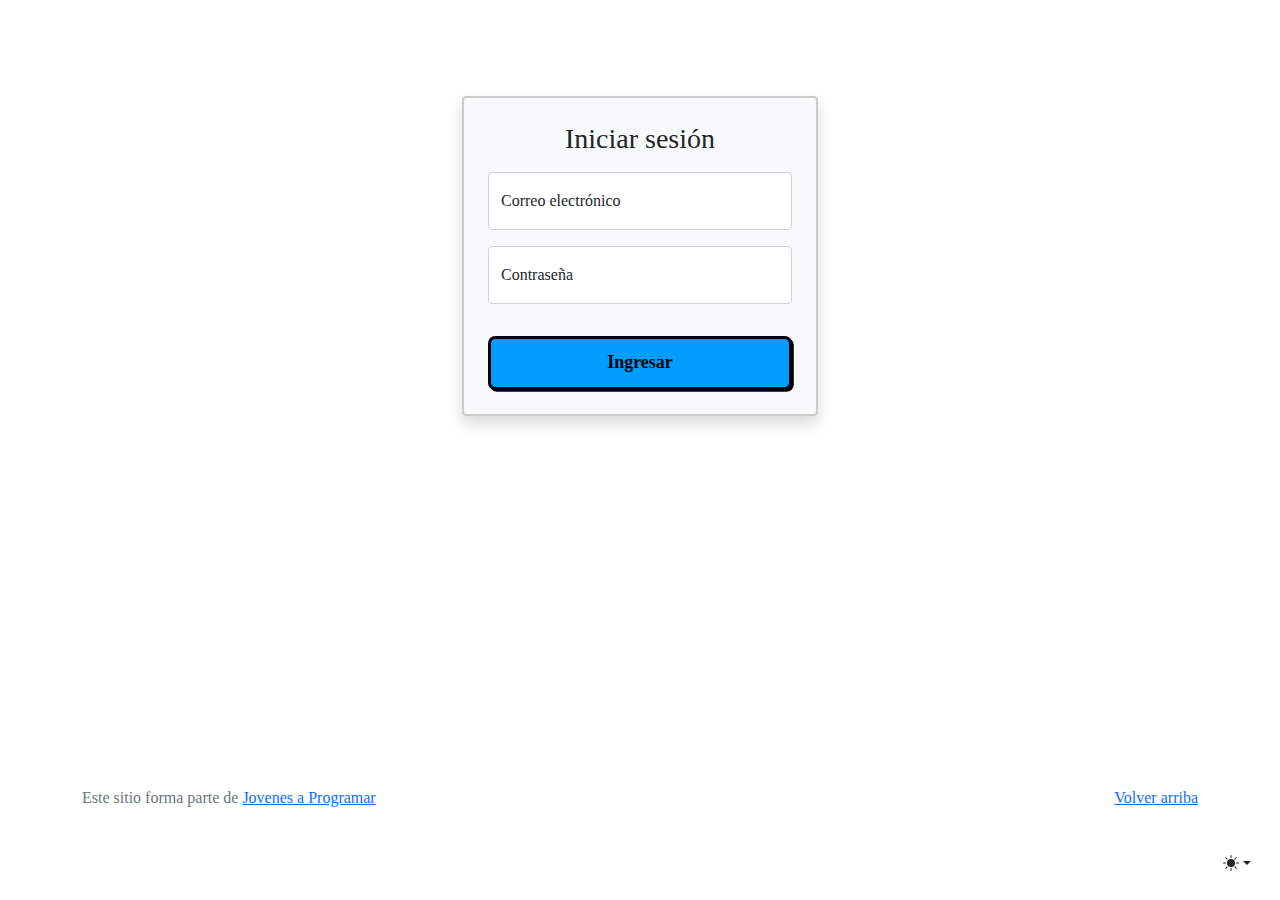
<file: index.html>
<!DOCTYPE html>
<html lang="es">

<head>
  <meta http-equiv="Content-Type" content="text/html; charset=UTF-8">
  <meta name="viewport" content="width=device-width, initial-scale=1, shrink-to-fit=no">
  <title>eMercado - Todo lo que busques está aquí</title>

  <link href="https://fonts.googleapis.com/css?family=Raleway:300,300i,400,400i,700,700i,900,900i" rel="stylesheet">
  <link href="css/bootstrap.min.css" rel="stylesheet">
  <link href="css/styles.css" rel="stylesheet">
</head>
<body>  
  <nav class="navbar navbar-expand-lg navbar-dark bg-dark p-1">
    <div class="container">
      <button class="navbar-toggler" type="button" data-bs-toggle="collapse" data-bs-target="#navbarNav"
        aria-controls="navbarNav" aria-expanded="false" aria-label="Toggle navigation">
        <span class="navbar-toggler-icon"></span>
      </button>
      <div class="collapse navbar-collapse" id="navbarNav">
        <ul class="navbar-nav w-100 justify-content-between">
          <li class="nav-item">
            <a class="nav-link active" href="index.html">Inicio</a>
          </li>
          <li class="nav-item">
            <a class="nav-link" href="categories.html">Categorías</a>
          </li>
          <li class="nav-item">
            <a class="nav-link" href="sell.html">Vender</a>
          </li>
          <li class="nav-item">
          </li>
          <div class="dropdown">
            <button class="btn btn-secondary dropdown-toggle" type="button" id="emailDropdown" data-bs-toggle="dropdown"
              aria-expanded="false">              
            </button>
            <ul class="dropdown-menu" aria-labelledby="dropdownMenuButton1">
              <li><a class="dropdown-item" href="cart.html">Mi carrito</a></li>
              <li><a class="dropdown-item" href="my-profile.html">Mi perfil</a></li>
              <li><a class="dropdown-item" href="#" id="logout">Cerrar sesión</a></li>
            </ul>
        </ul>
      </div>
    </div>
  </nav>
  <main>
    <!--Inicio del darkmode / lightmode / automode -->
  <link rel="canonical" href="https://getbootstrap.com/docs/5.3/examples/album/">    

  <link href="https://cdn.jsdelivr.net/npm/bootstrap@5.3.0-alpha3/dist/css/bootstrap.min.css" rel="stylesheet" integrity="sha384-KK94CHFLLe+nY2dmCWGMq91rCGa5gtU4mk92HdvYe+M/SXH301p5ILy+dN9+nJOZ" crossorigin="anonymous">

  <style>
    .bd-placeholder-img {
      font-size: 1.125rem;
      text-anchor: middle;
      -webkit-user-select: none;
      -moz-user-select: none;
      user-select: none;
    }

    @media (min-width: 768px) {
      .bd-placeholder-img-lg {
        font-size: 3.5rem;
      }
    }

    .b-example-divider {
      width: 100%;
      height: 3rem;
      background-color: rgba(0, 0, 0, .1);
      border: solid rgba(0, 0, 0, .15);
      border-width: 1px 0;
      box-shadow: inset 0 .5em 1.5em rgba(0, 0, 0, .1), inset 0 .125em .5em rgba(0, 0, 0, .15);
    }

    .b-example-vr {
      flex-shrink: 0;
      width: 1.5rem;
      height: 100vh;
    }

    .bi {
      vertical-align: -.125em;
      fill: currentColor;
    }

    .nav-scroller {
      position: relative;
      z-index: 2;
      height: 2.75rem;
      overflow-y: hidden;
    }

    .nav-scroller .nav {
      display: flex;
      flex-wrap: nowrap;
      padding-bottom: 1rem;
      margin-top: -1px;
      overflow-x: auto;
      text-align: center;
      white-space: nowrap;
      -webkit-overflow-scrolling: touch;
    }

    .btn-bd-primary {
      --bd-violet-bg: #712cf9;
      --bd-violet-rgb: 112.520718, 44.062154, 249.437846;

      --bs-btn-font-weight: 600;
      --bs-btn-color: var(--bs-white);
      --bs-btn-bg: var(--bd-violet-bg);
      --bs-btn-border-color: var(--bd-violet-bg);
      --bs-btn-hover-color: var(--bs-white);
      --bs-btn-hover-bg: #6528e0;
      --bs-btn-hover-border-color: #6528e0;
      --bs-btn-focus-shadow-rgb: var(--bd-violet-rgb);
      --bs-btn-active-color: var(--bs-btn-hover-color);
      --bs-btn-active-bg: #5a23c8;
      --bs-btn-active-border-color: #5a23c8;
    }
    .bd-mode-toggle {
      z-index: 1500;
    }
  </style>    
</head>
<body>
  <svg xmlns="http://www.w3.org/2000/svg" style="display: none;">
    <symbol id="check2" viewBox="0 0 16 16">
      <path d="M13.854 3.646a.5.5 0 0 1 0 .708l-7 7a.5.5 0 0 1-.708 0l-3.5-3.5a.5.5 0 1 1 .708-.708L6.5 10.293l6.646-6.647a.5.5 0 0 1 .708 0z"/>
    </symbol>
    <symbol id="circle-half" viewBox="0 0 16 16">
      <path d="M8 15A7 7 0 1 0 8 1v14zm0 1A8 8 0 1 1 8 0a8 8 0 0 1 0 16z"/>
    </symbol>
    <symbol id="moon-stars-fill" viewBox="0 0 16 16">
      <path d="M6 .278a.768.768 0 0 1 .08.858 7.208 7.208 0 0 0-.878 3.46c0 4.021 3.278 7.277 7.318 7.277.527 0 1.04-.055 1.533-.16a.787.787 0 0 1 .81.316.733.733 0 0 1-.031.893A8.349 8.349 0 0 1 8.344 16C3.734 16 0 12.286 0 7.71 0 4.266 2.114 1.312 5.124.06A.752.752 0 0 1 6 .278z"/>
      <path d="M10.794 3.148a.217.217 0 0 1 .412 0l.387 1.162c.173.518.579.924 1.097 1.097l1.162.387a.217.217 0 0 1 0 .412l-1.162.387a1.734 1.734 0 0 0-1.097 1.097l-.387 1.162a.217.217 0 0 1-.412 0l-.387-1.162A1.734 1.734 0 0 0 9.31 6.593l-1.162-.387a.217.217 0 0 1 0-.412l1.162-.387a1.734 1.734 0 0 0 1.097-1.097l.387-1.162zM13.863.099a.145.145 0 0 1 .274 0l.258.774c.115.346.386.617.732.732l.774.258a.145.145 0 0 1 0 .274l-.774.258a1.156 1.156 0 0 0-.732.732l-.258.774a.145.145 0 0 1-.274 0l-.258-.774a1.156 1.156 0 0 0-.732-.732l-.774-.258a.145.145 0 0 1 0-.274l.774-.258c.346-.115.617-.386.732-.732L13.863.1z"/>
    </symbol>
    <symbol id="sun-fill" viewBox="0 0 16 16">
      <path d="M8 12a4 4 0 1 0 0-8 4 4 0 0 0 0 8zM8 0a.5.5 0 0 1 .5.5v2a.5.5 0 0 1-1 0v-2A.5.5 0 0 1 8 0zm0 13a.5.5 0 0 1 .5.5v2a.5.5 0 0 1-1 0v-2A.5.5 0 0 1 8 13zm8-5a.5.5 0 0 1-.5.5h-2a.5.5 0 0 1 0-1h2a.5.5 0 0 1 .5.5zM3 8a.5.5 0 0 1-.5.5h-2a.5.5 0 0 1 0-1h2A.5.5 0 0 1 3 8zm10.657-5.657a.5.5 0 0 1 0 .707l-1.414 1.415a.5.5 0 1 1-.707-.708l1.414-1.414a.5.5 0 0 1 .707 0zm-9.193 9.193a.5.5 0 0 1 0 .707L3.05 13.657a.5.5 0 0 1-.707-.707l1.414-1.414a.5.5 0 0 1 .707 0zm9.193 2.121a.5.5 0 0 1-.707 0l-1.414-1.414a.5.5 0 0 1 .707-.707l1.414 1.414a.5.5 0 0 1 0 .707zM4.464 4.465a.5.5 0 0 1-.707 0L2.343 3.05a.5.5 0 1 1 .707-.707l1.414 1.414a.5.5 0 0 1 0 .708z"/>
    </symbol>
  </svg>

  <!-- Inicio Toggle modo dark -->
  <div class="dropdown position-fixed bottom-0 end-0 mb-3 me-3 bd-mode-toggle">
    <button class="btn btn-bd-primary py-2 dropdown-toggle d-flex align-items-center"
            id="bd-theme"
            type="button"
            aria-expanded="false"
            data-bs-toggle="dropdown"
            aria-label="Toggle theme (auto)">
      <svg class="bi my-1 theme-icon-active" width="1em" height="1em"><use href="#circle-half"></use></svg>
      <span class="visually-hidden" id="bd-theme-text">Toggle theme</span>
    </button>
    <ul class="dropdown-menu dropdown-menu-end shadow" aria-labelledby="bd-theme-text">
      <li>
        <button type="button" class="dropdown-item d-flex align-items-center" data-bs-theme-value="light" aria-pressed="false">
          <svg class="bi me-2 opacity-50 theme-icon" width="1em" height="1em"><use href="#sun-fill"></use></svg>
          Modo claro
          <svg class="bi ms-auto d-none" width="1em" height="1em"><use href="#check2"></use></svg>
        </button>
      </li>
      <li>
        <button type="button" class="dropdown-item d-flex align-items-center" data-bs-theme-value="dark" aria-pressed="false">
          <svg class="bi me-2 opacity-50 theme-icon" width="1em" height="1em"><use href="#moon-stars-fill"></use></svg>
          Modo oscuro
          <svg class="bi ms-auto d-none" width="1em" height="1em"><use href="#check2"></use></svg>
        </button>
      </li>
      <li>
        <button type="button" class="dropdown-item d-flex align-items-center active" data-bs-theme-value="auto" aria-pressed="true">
          <svg class="bi me-2 opacity-50 theme-icon" width="1em" height="1em"><use href="#circle-half"></use></svg>
          Auto
          <svg class="bi ms-auto d-none" width="1em" height="1em"><use href="#check2"></use></svg>
        </button>
      </li>
    </ul>
  </div>
  <!-- Fin Toggle modo dark -->

  <!--Fin del darkmode / lightmode / automode -->
    <div class="jumbotron text-center"></div>
    <div class="album py-5 bg-light">
      <div class="container">
        <div class="row">
          <div class="col-md-4">
            <div class="card mb-4 shadow-sm custom-card cursor-active" id="autos">
              <img class="bd-placeholder-img card-img-top" src="img/cars_index.jpg"
                alt="Imgagen representativa de la categoría 'Autos'">
              <h3 class="m-3">Autos</h3>
              <div class="card-body">
                <p class="card-text">Los mejores precios en autos 0 kilómetro, de alta y media gama.</p>
              </div>
            </div>
          </div>
          <div class="col-md-4">
            <div class="card mb-4 shadow-sm custom-card cursor-active" id="juguetes">
              <img class="bd-placeholder-img card-img-top" src="img/toys_index.jpg"
                alt="Imgagen representativa de la categoría 'Juguetes'">
              <h3 class="m-3">Juguetes</h3>
              <div class="card-body">
                <p class="card-text">Encuentra aquí los mejores precios para niños/as de cualquier edad.</p>
              </div>
            </div>
          </div>
          <div class="col-md-4">
            <div class="card mb-4 shadow-sm custom-card cursor-active" id="muebles">
              <img class="bd-placeholder-img card-img-top" src="img/furniture_index.jpg"
                alt="Imgagen representativa de la categoría 'Muebles'">
              <h3 class="m-3">Muebles</h3>
              <div class="card-body">
                <p class="card-text">Muebles antiguos, nuevos y para ser armados por uno mismo.</p>
              </div>
            </div>
          </div>
        </div>
        <div class="row">
          <a class="btn btn-light btn-lg btn-block" href="categories.html">Y mucho más!</a>
        </div>
      </div>
    </div>    
  </main>
  <footer class="text-muted">
    <div class="container">
      <p class="float-end">
        <a href="#">Volver arriba</a>
      </p>
      <p>Este sitio forma parte de <a href="https://jovenesaprogramar.edu.uy/" target="_blank">Jovenes a Programar</a></p>
    </div>
  </footer>
  <script src="js/bootstrap.bundle.min.js"></script>
  <script src="js/index.js"></script>
  <script src="js/init.js"></script>    
</body>
</html>
</file>
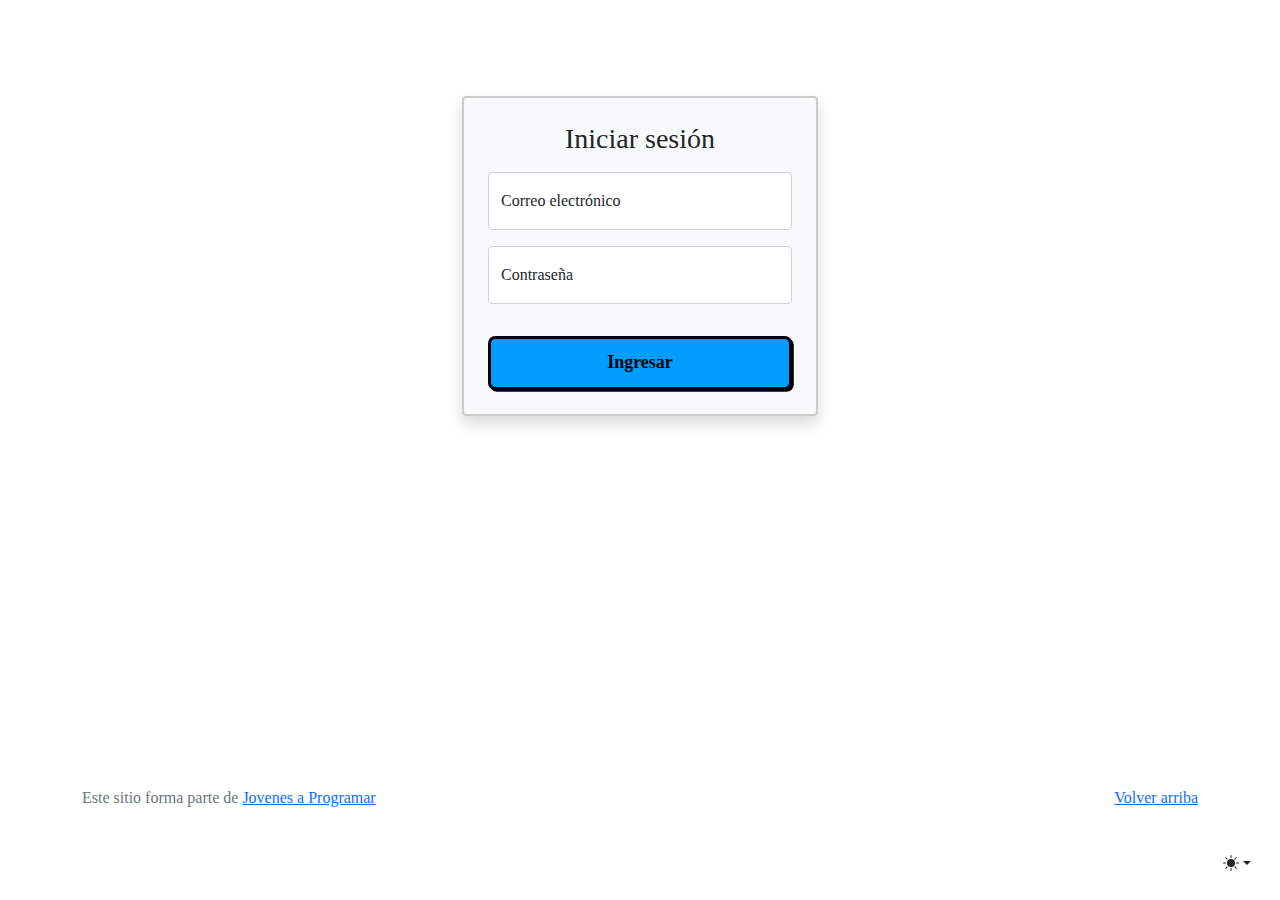
<file: categories.html>
<!DOCTYPE html>
<html lang="es">

<head>
  <meta http-equiv="Content-Type" content="text/html; charset=UTF-8">
  <meta name="viewport" content="width=device-width, initial-scale=1, shrink-to-fit=no">
  <title>eMercado - Todo lo que busques está aquí</title>

  <link href="https://fonts.googleapis.com/css?family=Raleway:300,300i,400,400i,700,700i,900,900i" rel="stylesheet">
  <link href="css/font-awesome.min.css" rel="stylesheet">
  <link href="css/bootstrap.min.css" rel="stylesheet">
  <link href="css/styles.css" rel="stylesheet">
</head>

<body>
  <nav class="navbar navbar-expand-lg navbar-dark bg-dark p-1">
    <div class="container">
      <button class="navbar-toggler" type="button" data-bs-toggle="collapse" data-bs-target="#navbarNav"
        aria-controls="navbarNav" aria-expanded="false" aria-label="Toggle navigation">
        <span class="navbar-toggler-icon"></span>
      </button>
      <div class="collapse navbar-collapse" id="navbarNav">
        <ul class="navbar-nav w-100 justify-content-between">
          <li class="nav-item">
            <a class="nav-link" href="index.html">Inicio</a>
          </li>
          <li class="nav-item">
            <a class="nav-link active" href="categories.html">Categorías</a>
          </li>
          <li class="nav-item">
            <a class="nav-link" href="sell.html">Vender</a>
          </li>
          <li class="nav-item">
          </li>
          <div class="dropdown">
            <button class="btn btn-secondary dropdown-toggle" type="button" id="emailDropdown" data-bs-toggle="dropdown"
              aria-expanded="false">
              
            </button>
            <ul class="dropdown-menu" aria-labelledby="dropdownMenuButton1">
              <li><a class="dropdown-item" href="cart.html">Mi carrito</a></li>
              <li><a class="dropdown-item" href="my-profile.html">Mi perfil</a></li>
              <li><a class="dropdown-item" href="#" id="logout">Cerrar sesion</a></li>
            </ul>
        </ul>
      </div>
    </div>
  </nav>  
  <main class="pb-5">
    <div class="text-center p-4">
      <h2>Categorías</h2>
      <p class="lead">Verás aquí todas las categorías del sitio.</p>
    </div>
    <div class="container">
      <div class="row">
        <div class="col text-end">
          <div class="btn-group btn-group-toggle mb-4" data-bs-toggle="buttons">
            <input type="radio" class="btn-check" name="options" id="sortAsc">
            <label class="btn btn-light" for="sortAsc">A-Z</label>
            <input type="radio" class="btn-check" name="options" id="sortDesc">
            <label class="btn btn-light" for="sortDesc">Z-A</label>
            <input type="radio" class="btn-check" name="options" id="sortByCount" checked>
            <label class="btn btn-light" for="sortByCount"><i class="fas fa-sort-amount-down mr-1"></i></label>
          </div>
        </div>
      </div>
      <div class="row">
        <div class="col-lg-6 offset-lg-6 col-md-12 mb-1 container">
          <div class="row container p-0 m-0">
            <div class="col">
              <p class="font-weight-normal text-end my-2">Cant.</p>
            </div>
            <div class="col">
              <input class="form-control" type="number" placeholder="min." id="rangeFilterCountMin">
            </div>
            <div class="col">
              <input class="form-control" type="number" placeholder="máx." id="rangeFilterCountMax">
            </div>
            <div class="col-3 p-0">
              <div class="btn-group" role="group">
                <button class="btn btn-light btn-block" id="rangeFilterCount">Filtrar</button>
                <button class="btn btn-link btn-sm" id="clearRangeFilter">Limpiar</button>
              </div>
            </div>
          </div>
        </div>
      </div>
      <div class="row">
        <div class="list-group" id="cat-list-container">
        </div>
      </div>
    </div>
    <!--Inicio del darkmode / lightmode / automode -->
    <link rel="canonical" href="https://getbootstrap.com/docs/5.3/examples/album/">    

    <link href="https://cdn.jsdelivr.net/npm/bootstrap@5.3.0-alpha3/dist/css/bootstrap.min.css" rel="stylesheet" integrity="sha384-KK94CHFLLe+nY2dmCWGMq91rCGa5gtU4mk92HdvYe+M/SXH301p5ILy+dN9+nJOZ" crossorigin="anonymous">

    <style>
      .bd-placeholder-img {
        font-size: 1.125rem;
        text-anchor: middle;
        -webkit-user-select: none;
        -moz-user-select: none;
        user-select: none;
      }

      @media (min-width: 768px) {
        .bd-placeholder-img-lg {
          font-size: 3.5rem;
        }
      }

      .b-example-divider {
        width: 100%;
        height: 3rem;
        background-color: rgba(0, 0, 0, .1);
        border: solid rgba(0, 0, 0, .15);
        border-width: 1px 0;
        box-shadow: inset 0 .5em 1.5em rgba(0, 0, 0, .1), inset 0 .125em .5em rgba(0, 0, 0, .15);
      }

      .b-example-vr {
        flex-shrink: 0;
        width: 1.5rem;
        height: 100vh;
      }

      .bi {
        vertical-align: -.125em;
        fill: currentColor;
      }

      .nav-scroller {
        position: relative;
        z-index: 2;
        height: 2.75rem;
        overflow-y: hidden;
      }

      .nav-scroller .nav {
        display: flex;
        flex-wrap: nowrap;
        padding-bottom: 1rem;
        margin-top: -1px;
        overflow-x: auto;
        text-align: center;
        white-space: nowrap;
        -webkit-overflow-scrolling: touch;
      }

      .btn-bd-primary {
        --bd-violet-bg: #712cf9;
        --bd-violet-rgb: 112.520718, 44.062154, 249.437846;

        --bs-btn-font-weight: 600;
        --bs-btn-color: var(--bs-white);
        --bs-btn-bg: var(--bd-violet-bg);
        --bs-btn-border-color: var(--bd-violet-bg);
        --bs-btn-hover-color: var(--bs-white);
        --bs-btn-hover-bg: #6528e0;
        --bs-btn-hover-border-color: #6528e0;
        --bs-btn-focus-shadow-rgb: var(--bd-violet-rgb);
        --bs-btn-active-color: var(--bs-btn-hover-color);
        --bs-btn-active-bg: #5a23c8;
        --bs-btn-active-border-color: #5a23c8;
      }
      .bd-mode-toggle {
        z-index: 1500;
      }
    </style>    
  </head>
  <body>
    <svg xmlns="http://www.w3.org/2000/svg" style="display: none;">
      <symbol id="check2" viewBox="0 0 16 16">
        <path d="M13.854 3.646a.5.5 0 0 1 0 .708l-7 7a.5.5 0 0 1-.708 0l-3.5-3.5a.5.5 0 1 1 .708-.708L6.5 10.293l6.646-6.647a.5.5 0 0 1 .708 0z"/>
      </symbol>
      <symbol id="circle-half" viewBox="0 0 16 16">
        <path d="M8 15A7 7 0 1 0 8 1v14zm0 1A8 8 0 1 1 8 0a8 8 0 0 1 0 16z"/>
      </symbol>
      <symbol id="moon-stars-fill" viewBox="0 0 16 16">
        <path d="M6 .278a.768.768 0 0 1 .08.858 7.208 7.208 0 0 0-.878 3.46c0 4.021 3.278 7.277 7.318 7.277.527 0 1.04-.055 1.533-.16a.787.787 0 0 1 .81.316.733.733 0 0 1-.031.893A8.349 8.349 0 0 1 8.344 16C3.734 16 0 12.286 0 7.71 0 4.266 2.114 1.312 5.124.06A.752.752 0 0 1 6 .278z"/>
        <path d="M10.794 3.148a.217.217 0 0 1 .412 0l.387 1.162c.173.518.579.924 1.097 1.097l1.162.387a.217.217 0 0 1 0 .412l-1.162.387a1.734 1.734 0 0 0-1.097 1.097l-.387 1.162a.217.217 0 0 1-.412 0l-.387-1.162A1.734 1.734 0 0 0 9.31 6.593l-1.162-.387a.217.217 0 0 1 0-.412l1.162-.387a1.734 1.734 0 0 0 1.097-1.097l.387-1.162zM13.863.099a.145.145 0 0 1 .274 0l.258.774c.115.346.386.617.732.732l.774.258a.145.145 0 0 1 0 .274l-.774.258a1.156 1.156 0 0 0-.732.732l-.258.774a.145.145 0 0 1-.274 0l-.258-.774a1.156 1.156 0 0 0-.732-.732l-.774-.258a.145.145 0 0 1 0-.274l.774-.258c.346-.115.617-.386.732-.732L13.863.1z"/>
      </symbol>
      <symbol id="sun-fill" viewBox="0 0 16 16">
        <path d="M8 12a4 4 0 1 0 0-8 4 4 0 0 0 0 8zM8 0a.5.5 0 0 1 .5.5v2a.5.5 0 0 1-1 0v-2A.5.5 0 0 1 8 0zm0 13a.5.5 0 0 1 .5.5v2a.5.5 0 0 1-1 0v-2A.5.5 0 0 1 8 13zm8-5a.5.5 0 0 1-.5.5h-2a.5.5 0 0 1 0-1h2a.5.5 0 0 1 .5.5zM3 8a.5.5 0 0 1-.5.5h-2a.5.5 0 0 1 0-1h2A.5.5 0 0 1 3 8zm10.657-5.657a.5.5 0 0 1 0 .707l-1.414 1.415a.5.5 0 1 1-.707-.708l1.414-1.414a.5.5 0 0 1 .707 0zm-9.193 9.193a.5.5 0 0 1 0 .707L3.05 13.657a.5.5 0 0 1-.707-.707l1.414-1.414a.5.5 0 0 1 .707 0zm9.193 2.121a.5.5 0 0 1-.707 0l-1.414-1.414a.5.5 0 0 1 .707-.707l1.414 1.414a.5.5 0 0 1 0 .707zM4.464 4.465a.5.5 0 0 1-.707 0L2.343 3.05a.5.5 0 1 1 .707-.707l1.414 1.414a.5.5 0 0 1 0 .708z"/>
      </symbol>
    </svg>

    <!-- Inicio Toggle modo dark -->
    <div class="dropdown position-fixed bottom-0 end-0 mb-3 me-3 bd-mode-toggle">
      <button class="btn btn-bd-primary py-2 dropdown-toggle d-flex align-items-center"
              id="bd-theme"
              type="button"
              aria-expanded="false"
              data-bs-toggle="dropdown"
              aria-label="Toggle theme (auto)">
        <svg class="bi my-1 theme-icon-active" width="1em" height="1em"><use href="#circle-half"></use></svg>
        <span class="visually-hidden" id="bd-theme-text">Toggle theme</span>
      </button>
      <ul class="dropdown-menu dropdown-menu-end shadow" aria-labelledby="bd-theme-text">
        <li>
          <button type="button" class="dropdown-item d-flex align-items-center" data-bs-theme-value="light" aria-pressed="false">
            <svg class="bi me-2 opacity-50 theme-icon" width="1em" height="1em"><use href="#sun-fill"></use></svg>
            Modo claro
            <svg class="bi ms-auto d-none" width="1em" height="1em"><use href="#check2"></use></svg>
          </button>
        </li>
        <li>
          <button type="button" class="dropdown-item d-flex align-items-center" data-bs-theme-value="dark" aria-pressed="false">
            <svg class="bi me-2 opacity-50 theme-icon" width="1em" height="1em"><use href="#moon-stars-fill"></use></svg>
            Modo oscuro
            <svg class="bi ms-auto d-none" width="1em" height="1em"><use href="#check2"></use></svg>
          </button>
        </li>
        <li>
          <button type="button" class="dropdown-item d-flex align-items-center active" data-bs-theme-value="auto" aria-pressed="true">
            <svg class="bi me-2 opacity-50 theme-icon" width="1em" height="1em"><use href="#circle-half"></use></svg>
            Auto
            <svg class="bi ms-auto d-none" width="1em" height="1em"><use href="#check2"></use></svg>
          </button>
        </li>
      </ul>
    </div>
    <!-- Fin Toggle modo dark -->

    <!--Fin del darkmode / lightmode / automode -->
  </main>
  <footer class="text-muted">
    <div class="container">
      <p class="float-end">
        <a href="#">Volver arriba</a>
      </p>
      <p>Este sitio forma parte de <a href="https://jovenesaprogramar.edu.uy/" target="_blank">Jovenes a Programar</a></p>
    </div>
  </footer>
  <div id="spinner-wrapper">
    <div class="lds-ring">
      <div></div>
      <div></div>
      <div></div>
      <div></div>
    </div>
  </div>
  <script src="js/bootstrap.bundle.min.js"></script>
  <script src="js/init.js"></script>
  <script src="js/categories.js"></script>
</body>

</html>
</file>
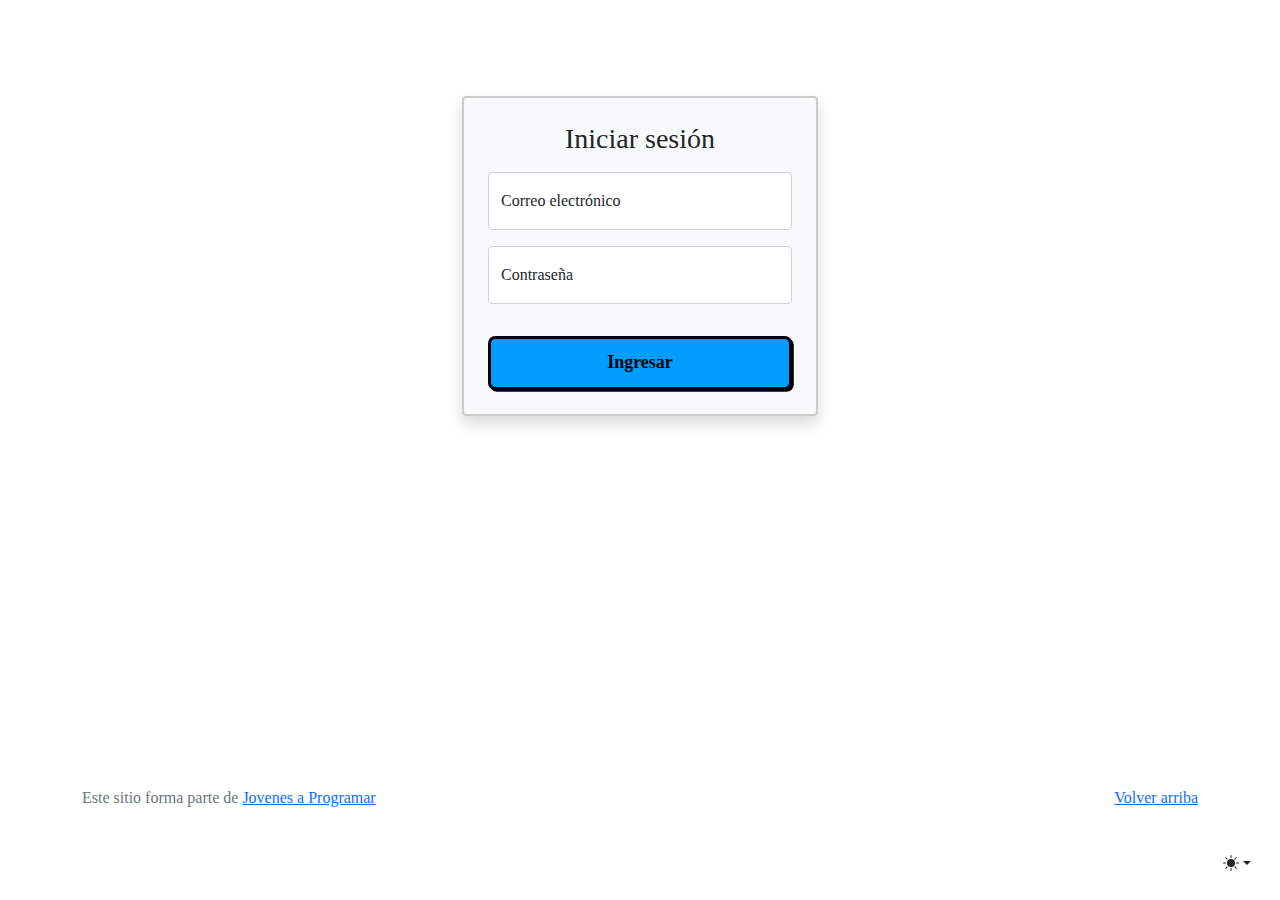
<file: login.html>
<!DOCTYPE html>
<html lang="es">

<head>
  <meta http-equiv="Content-Type" content="text/html; charset=UTF-8">
  <meta name="viewport" content="width=device-width, initial-scale=1, shrink-to-fit=no">
  <title>eMercado - Todo lo que busques está aquí</title>
  
  <link href="https://fonts.googleapis.com/css?family=Raleway:300,300i,400,400i,700,700i,900,900i" rel="stylesheet">
  <link href="css/bootstrap.min.css" rel="stylesheet">
  <link href="css/styles.css" rel="stylesheet">
</head>
<body class="login-page">
<main class="mt-5">
  <div class="container">
    <div class="row justify-content-center pt-5">
      <div class="col-lg-4 col-md-6 col-sm-8 col-10">
        <form id="login-form" class="text-center p-4 bg-light rounded shadow mx-auto">
          <h1 class="h3 mb-3 fw-normal">Iniciar sesión</h1>
          <div class="form-floating mb-3">
            <input type="email" class="form-control" id="email" placeholder="Correo electrónico" required>
            <label for="email">Correo electrónico</label>
          </div>
          <div class="form-floating mb-3">
            <input type="password" class="form-control" id="password" placeholder="Contraseña" required>
            <label for="password">Contraseña</label>
          </div>
          <button class="w-100 btn-login" type="submit">Ingresar</button>
        </form>
      </div>
    </div>
  </div>

   <!--Inicio del darkmode / lightmode / automode -->
   <link rel="canonical" href="https://getbootstrap.com/docs/5.3/examples/album/">    

   <link href="https://cdn.jsdelivr.net/npm/bootstrap@5.3.0-alpha3/dist/css/bootstrap.min.css" rel="stylesheet" integrity="sha384-KK94CHFLLe+nY2dmCWGMq91rCGa5gtU4mk92HdvYe+M/SXH301p5ILy+dN9+nJOZ" crossorigin="anonymous">
 
   <style>
     .bd-placeholder-img {
       font-size: 1.125rem;
       text-anchor: middle;
       -webkit-user-select: none;
       -moz-user-select: none;
       user-select: none;
     }
 
     @media (min-width: 768px) {
       .bd-placeholder-img-lg {
         font-size: 3.5rem;
       }
     }
 
     .b-example-divider {
       width: 100%;
       height: 3rem;
       background-color: rgba(0, 0, 0, .1);
       border: solid rgba(0, 0, 0, .15);
       border-width: 1px 0;
       box-shadow: inset 0 .5em 1.5em rgba(0, 0, 0, .1), inset 0 .125em .5em rgba(0, 0, 0, .15);
     }
 
     .b-example-vr {
       flex-shrink: 0;
       width: 1.5rem;
       height: 100vh;
     }
 
     .bi {
       vertical-align: -.125em;
       fill: currentColor;
     }
 
     .nav-scroller {
       position: relative;
       z-index: 2;
       height: 2.75rem;
       overflow-y: hidden;
     }
 
     .nav-scroller .nav {
       display: flex;
       flex-wrap: nowrap;
       padding-bottom: 1rem;
       margin-top: -1px;
       overflow-x: auto;
       text-align: center;
       white-space: nowrap;
       -webkit-overflow-scrolling: touch;
     }
 
     .btn-bd-primary {
       --bd-violet-bg: #712cf9;
       --bd-violet-rgb: 112.520718, 44.062154, 249.437846;
 
       --bs-btn-font-weight: 600;
       --bs-btn-color: var(--bs-white);
       --bs-btn-bg: var(--bd-violet-bg);
       --bs-btn-border-color: var(--bd-violet-bg);
       --bs-btn-hover-color: var(--bs-white);
       --bs-btn-hover-bg: #6528e0;
       --bs-btn-hover-border-color: #6528e0;
       --bs-btn-focus-shadow-rgb: var(--bd-violet-rgb);
       --bs-btn-active-color: var(--bs-btn-hover-color);
       --bs-btn-active-bg: #5a23c8;
       --bs-btn-active-border-color: #5a23c8;
     }
     .bd-mode-toggle {
       z-index: 1500;
     }
   </style>    
 </head>
 <body>
   <svg xmlns="http://www.w3.org/2000/svg" style="display: none;">
     <symbol id="check2" viewBox="0 0 16 16">
       <path d="M13.854 3.646a.5.5 0 0 1 0 .708l-7 7a.5.5 0 0 1-.708 0l-3.5-3.5a.5.5 0 1 1 .708-.708L6.5 10.293l6.646-6.647a.5.5 0 0 1 .708 0z"/>
     </symbol>
     <symbol id="circle-half" viewBox="0 0 16 16">
       <path d="M8 15A7 7 0 1 0 8 1v14zm0 1A8 8 0 1 1 8 0a8 8 0 0 1 0 16z"/>
     </symbol>
     <symbol id="moon-stars-fill" viewBox="0 0 16 16">
       <path d="M6 .278a.768.768 0 0 1 .08.858 7.208 7.208 0 0 0-.878 3.46c0 4.021 3.278 7.277 7.318 7.277.527 0 1.04-.055 1.533-.16a.787.787 0 0 1 .81.316.733.733 0 0 1-.031.893A8.349 8.349 0 0 1 8.344 16C3.734 16 0 12.286 0 7.71 0 4.266 2.114 1.312 5.124.06A.752.752 0 0 1 6 .278z"/>
       <path d="M10.794 3.148a.217.217 0 0 1 .412 0l.387 1.162c.173.518.579.924 1.097 1.097l1.162.387a.217.217 0 0 1 0 .412l-1.162.387a1.734 1.734 0 0 0-1.097 1.097l-.387 1.162a.217.217 0 0 1-.412 0l-.387-1.162A1.734 1.734 0 0 0 9.31 6.593l-1.162-.387a.217.217 0 0 1 0-.412l1.162-.387a1.734 1.734 0 0 0 1.097-1.097l.387-1.162zM13.863.099a.145.145 0 0 1 .274 0l.258.774c.115.346.386.617.732.732l.774.258a.145.145 0 0 1 0 .274l-.774.258a1.156 1.156 0 0 0-.732.732l-.258.774a.145.145 0 0 1-.274 0l-.258-.774a1.156 1.156 0 0 0-.732-.732l-.774-.258a.145.145 0 0 1 0-.274l.774-.258c.346-.115.617-.386.732-.732L13.863.1z"/>
     </symbol>
     <symbol id="sun-fill" viewBox="0 0 16 16">
       <path d="M8 12a4 4 0 1 0 0-8 4 4 0 0 0 0 8zM8 0a.5.5 0 0 1 .5.5v2a.5.5 0 0 1-1 0v-2A.5.5 0 0 1 8 0zm0 13a.5.5 0 0 1 .5.5v2a.5.5 0 0 1-1 0v-2A.5.5 0 0 1 8 13zm8-5a.5.5 0 0 1-.5.5h-2a.5.5 0 0 1 0-1h2a.5.5 0 0 1 .5.5zM3 8a.5.5 0 0 1-.5.5h-2a.5.5 0 0 1 0-1h2A.5.5 0 0 1 3 8zm10.657-5.657a.5.5 0 0 1 0 .707l-1.414 1.415a.5.5 0 1 1-.707-.708l1.414-1.414a.5.5 0 0 1 .707 0zm-9.193 9.193a.5.5 0 0 1 0 .707L3.05 13.657a.5.5 0 0 1-.707-.707l1.414-1.414a.5.5 0 0 1 .707 0zm9.193 2.121a.5.5 0 0 1-.707 0l-1.414-1.414a.5.5 0 0 1 .707-.707l1.414 1.414a.5.5 0 0 1 0 .707zM4.464 4.465a.5.5 0 0 1-.707 0L2.343 3.05a.5.5 0 1 1 .707-.707l1.414 1.414a.5.5 0 0 1 0 .708z"/>
     </symbol>
   </svg>
 
   <!-- Inicio Toggle modo dark -->
   <div class="dropdown position-fixed bottom-0 end-0 mb-3 me-3 bd-mode-toggle">
     <button class="btn btn-bd-primary py-2 dropdown-toggle d-flex align-items-center"
             id="bd-theme"
             type="button"
             aria-expanded="false"
             data-bs-toggle="dropdown"
             aria-label="Toggle theme (auto)">
       <svg class="bi my-1 theme-icon-active" width="1em" height="1em"><use href="#circle-half"></use></svg>
       <span class="visually-hidden" id="bd-theme-text">Toggle theme</span>
     </button>
     <ul class="dropdown-menu dropdown-menu-end shadow" aria-labelledby="bd-theme-text">
       <li>
         <button type="button" class="dropdown-item d-flex align-items-center" data-bs-theme-value="light" aria-pressed="false">
           <svg class="bi me-2 opacity-50 theme-icon" width="1em" height="1em"><use href="#sun-fill"></use></svg>
           Modo claro
           <svg class="bi ms-auto d-none" width="1em" height="1em"><use href="#check2"></use></svg>
         </button>
       </li>
       <li>
         <button type="button" class="dropdown-item d-flex align-items-center" data-bs-theme-value="dark" aria-pressed="false">
           <svg class="bi me-2 opacity-50 theme-icon" width="1em" height="1em"><use href="#moon-stars-fill"></use></svg>
           Modo oscuro
           <svg class="bi ms-auto d-none" width="1em" height="1em"><use href="#check2"></use></svg>
         </button>
       </li>
       <li>
         <button type="button" class="dropdown-item d-flex align-items-center active" data-bs-theme-value="auto" aria-pressed="true">
           <svg class="bi me-2 opacity-50 theme-icon" width="1em" height="1em"><use href="#circle-half"></use></svg>
           Auto
           <svg class="bi ms-auto d-none" width="1em" height="1em"><use href="#check2"></use></svg>
         </button>
       </li>
     </ul>
   </div>
   <!-- Fin Toggle modo dark -->
 
   <!--Fin del darkmode / lightmode / automode -->
</main>  
  <footer class="text-muted">
    <div class="container">
      <p class="float-end">
        <a href="#">Volver arriba</a>
      </p>
      <p>Este sitio forma parte de <a href="https://jovenesaprogramar.edu.uy/" target="_blank">Jovenes a Programar</a></p>
    </div>
  </footer>
  <script src="js/login.js"></script>
</body>

</html>
</file>
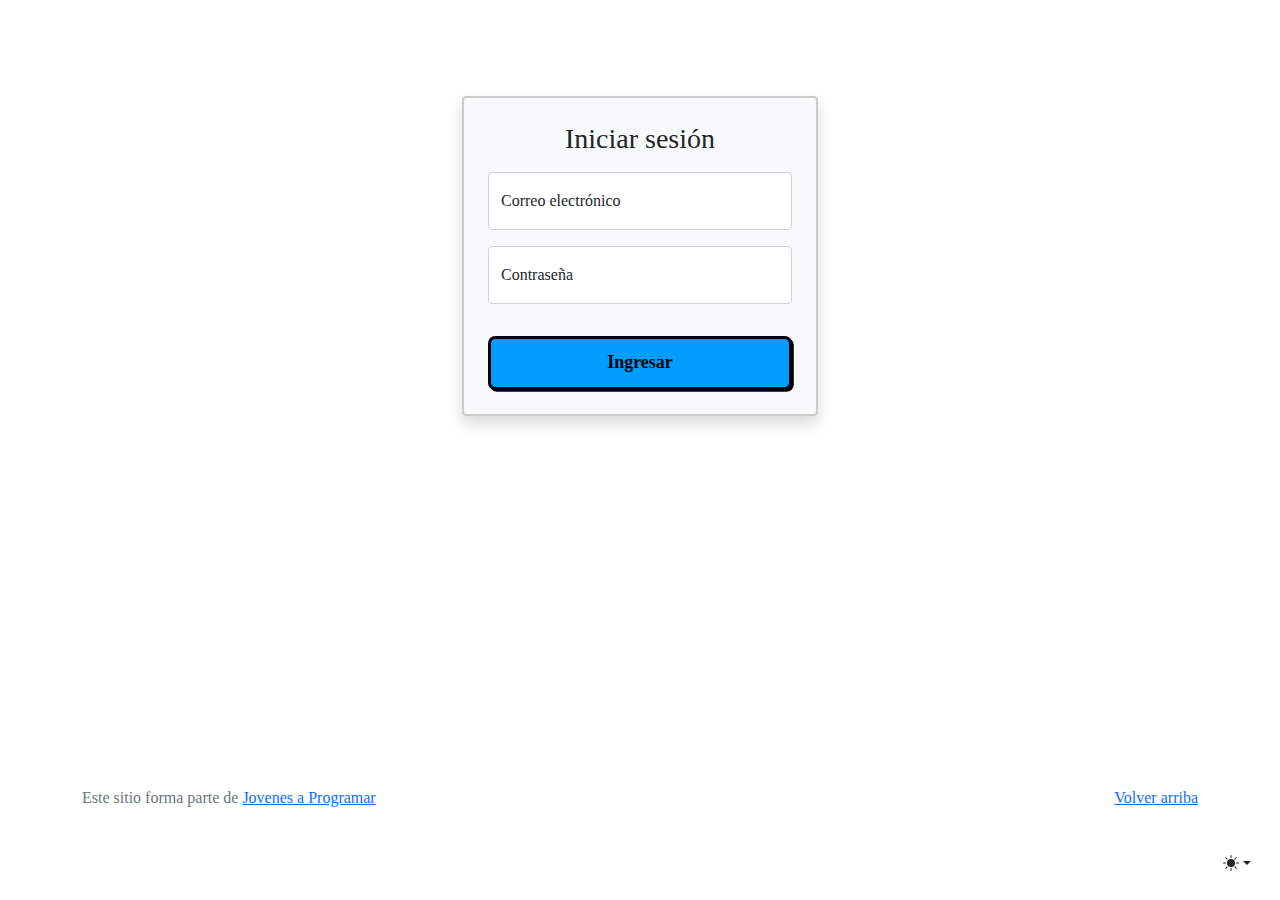
<file: my-profile.html>
<!DOCTYPE html>
<html lang="es">

<head>
  <meta http-equiv="Content-Type" content="text/html; charset=UTF-8">
  <meta name="viewport" content="width=device-width, initial-scale=1, shrink-to-fit=no">
  <title>eMercado - Todo lo que busques está aquí</title>
  <link href="https://fonts.googleapis.com/css?family=Raleway:300,300i,400,400i,700,700i,900,900i" rel="stylesheet">
  <link href="css/font-awesome.min.css" rel="stylesheet">
  <link href="css/bootstrap.min.css" rel="stylesheet">
  <link href="css/styles.css" rel="stylesheet">
</head>

<body>  
  <nav class="navbar navbar-expand-lg navbar-dark bg-dark p-1">
    <div class="container">
      <button class="navbar-toggler" type="button" data-bs-toggle="collapse" data-bs-target="#navbarNav"
        aria-controls="navbarNav" aria-expanded="false" aria-label="Toggle navigation">
        <span class="navbar-toggler-icon"></span>
      </button>
      <div class="collapse navbar-collapse" id="navbarNav">
        <ul class="navbar-nav w-100 justify-content-between">
          <li class="nav-item">
            <a class="nav-link" href="index.html">Inicio</a>
          </li>
          <li class="nav-item">
            <a class="nav-link" href="categories.html">Categorías</a>
          </li>
          <li class="nav-item">
            <a class="nav-link" href="sell.html">Vender</a>
          </li>
          <li class="nav-item">
          </li>
          <div class="dropdown">
            <button class="btn btn-secondary dropdown-toggle" type="button" id="emailDropdown" data-bs-toggle="dropdown"
              aria-expanded="false">
            </button>
            <ul class="dropdown-menu" aria-labelledby="dropdownMenuButton1">
              <li><a class="dropdown-item" href="cart.html">Mi carrito</a></li>
              <li><a class="dropdown-item" href="my-profile.html">Mi perfil</a></li>
              <li><a class="dropdown-item" href="#" id="logout">Cerrar sesion</a></li>
            </ul>
        </ul>
      </div>
    </div>
  </nav>
  <main>
    <!--Inicio del darkmode / lightmode / automode -->
  <link rel="canonical" href="https://getbootstrap.com/docs/5.3/examples/album/">    

  <link href="https://cdn.jsdelivr.net/npm/bootstrap@5.3.0-alpha3/dist/css/bootstrap.min.css" rel="stylesheet" integrity="sha384-KK94CHFLLe+nY2dmCWGMq91rCGa5gtU4mk92HdvYe+M/SXH301p5ILy+dN9+nJOZ" crossorigin="anonymous">

  <style>
    .bd-placeholder-img {
      font-size: 1.125rem;
      text-anchor: middle;
      -webkit-user-select: none;
      -moz-user-select: none;
      user-select: none;
    }

    @media (min-width: 768px) {
      .bd-placeholder-img-lg {
        font-size: 3.5rem;
      }
    }

    .b-example-divider {
      width: 100%;
      height: 3rem;
      background-color: rgba(0, 0, 0, .1);
      border: solid rgba(0, 0, 0, .15);
      border-width: 1px 0;
      box-shadow: inset 0 .5em 1.5em rgba(0, 0, 0, .1), inset 0 .125em .5em rgba(0, 0, 0, .15);
    }

    .b-example-vr {
      flex-shrink: 0;
      width: 1.5rem;
      height: 100vh;
    }

    .bi {
      vertical-align: -.125em;
      fill: currentColor;
    }

    .nav-scroller {
      position: relative;
      z-index: 2;
      height: 2.75rem;
      overflow-y: hidden;
    }

    .nav-scroller .nav {
      display: flex;
      flex-wrap: nowrap;
      padding-bottom: 1rem;
      margin-top: -1px;
      overflow-x: auto;
      text-align: center;
      white-space: nowrap;
      -webkit-overflow-scrolling: touch;
    }

    .btn-bd-primary {
      --bd-violet-bg: #712cf9;
      --bd-violet-rgb: 112.520718, 44.062154, 249.437846;

      --bs-btn-font-weight: 600;
      --bs-btn-color: var(--bs-white);
      --bs-btn-bg: var(--bd-violet-bg);
      --bs-btn-border-color: var(--bd-violet-bg);
      --bs-btn-hover-color: var(--bs-white);
      --bs-btn-hover-bg: #6528e0;
      --bs-btn-hover-border-color: #6528e0;
      --bs-btn-focus-shadow-rgb: var(--bd-violet-rgb);
      --bs-btn-active-color: var(--bs-btn-hover-color);
      --bs-btn-active-bg: #5a23c8;
      --bs-btn-active-border-color: #5a23c8;
    }
    .bd-mode-toggle {
      z-index: 1500;
    }
  </style>    
</head>
<body>
  <svg xmlns="http://www.w3.org/2000/svg" style="display: none;">
    <symbol id="check2" viewBox="0 0 16 16">
      <path d="M13.854 3.646a.5.5 0 0 1 0 .708l-7 7a.5.5 0 0 1-.708 0l-3.5-3.5a.5.5 0 1 1 .708-.708L6.5 10.293l6.646-6.647a.5.5 0 0 1 .708 0z"/>
    </symbol>
    <symbol id="circle-half" viewBox="0 0 16 16">
      <path d="M8 15A7 7 0 1 0 8 1v14zm0 1A8 8 0 1 1 8 0a8 8 0 0 1 0 16z"/>
    </symbol>
    <symbol id="moon-stars-fill" viewBox="0 0 16 16">
      <path d="M6 .278a.768.768 0 0 1 .08.858 7.208 7.208 0 0 0-.878 3.46c0 4.021 3.278 7.277 7.318 7.277.527 0 1.04-.055 1.533-.16a.787.787 0 0 1 .81.316.733.733 0 0 1-.031.893A8.349 8.349 0 0 1 8.344 16C3.734 16 0 12.286 0 7.71 0 4.266 2.114 1.312 5.124.06A.752.752 0 0 1 6 .278z"/>
      <path d="M10.794 3.148a.217.217 0 0 1 .412 0l.387 1.162c.173.518.579.924 1.097 1.097l1.162.387a.217.217 0 0 1 0 .412l-1.162.387a1.734 1.734 0 0 0-1.097 1.097l-.387 1.162a.217.217 0 0 1-.412 0l-.387-1.162A1.734 1.734 0 0 0 9.31 6.593l-1.162-.387a.217.217 0 0 1 0-.412l1.162-.387a1.734 1.734 0 0 0 1.097-1.097l.387-1.162zM13.863.099a.145.145 0 0 1 .274 0l.258.774c.115.346.386.617.732.732l.774.258a.145.145 0 0 1 0 .274l-.774.258a1.156 1.156 0 0 0-.732.732l-.258.774a.145.145 0 0 1-.274 0l-.258-.774a1.156 1.156 0 0 0-.732-.732l-.774-.258a.145.145 0 0 1 0-.274l.774-.258c.346-.115.617-.386.732-.732L13.863.1z"/>
    </symbol>
    <symbol id="sun-fill" viewBox="0 0 16 16">
      <path d="M8 12a4 4 0 1 0 0-8 4 4 0 0 0 0 8zM8 0a.5.5 0 0 1 .5.5v2a.5.5 0 0 1-1 0v-2A.5.5 0 0 1 8 0zm0 13a.5.5 0 0 1 .5.5v2a.5.5 0 0 1-1 0v-2A.5.5 0 0 1 8 13zm8-5a.5.5 0 0 1-.5.5h-2a.5.5 0 0 1 0-1h2a.5.5 0 0 1 .5.5zM3 8a.5.5 0 0 1-.5.5h-2a.5.5 0 0 1 0-1h2A.5.5 0 0 1 3 8zm10.657-5.657a.5.5 0 0 1 0 .707l-1.414 1.415a.5.5 0 1 1-.707-.708l1.414-1.414a.5.5 0 0 1 .707 0zm-9.193 9.193a.5.5 0 0 1 0 .707L3.05 13.657a.5.5 0 0 1-.707-.707l1.414-1.414a.5.5 0 0 1 .707 0zm9.193 2.121a.5.5 0 0 1-.707 0l-1.414-1.414a.5.5 0 0 1 .707-.707l1.414 1.414a.5.5 0 0 1 0 .707zM4.464 4.465a.5.5 0 0 1-.707 0L2.343 3.05a.5.5 0 1 1 .707-.707l1.414 1.414a.5.5 0 0 1 0 .708z"/>
    </symbol>
  </svg>

  <!-- Inicio Toggle modo dark -->
  <div class="dropdown position-fixed bottom-0 end-0 mb-3 me-3 bd-mode-toggle">
    <button class="btn btn-bd-primary py-2 dropdown-toggle d-flex align-items-center"
            id="bd-theme"
            type="button"
            aria-expanded="false"
            data-bs-toggle="dropdown"
            aria-label="Toggle theme (auto)">
      <svg class="bi my-1 theme-icon-active" width="1em" height="1em"><use href="#circle-half"></use></svg>
      <span class="visually-hidden" id="bd-theme-text">Toggle theme</span>
    </button>
    <ul class="dropdown-menu dropdown-menu-end shadow" aria-labelledby="bd-theme-text">
      <li>
        <button type="button" class="dropdown-item d-flex align-items-center" data-bs-theme-value="light" aria-pressed="false">
          <svg class="bi me-2 opacity-50 theme-icon" width="1em" height="1em"><use href="#sun-fill"></use></svg>
          Modo claro
          <svg class="bi ms-auto d-none" width="1em" height="1em"><use href="#check2"></use></svg>
        </button>
      </li>
      <li>
        <button type="button" class="dropdown-item d-flex align-items-center" data-bs-theme-value="dark" aria-pressed="false">
          <svg class="bi me-2 opacity-50 theme-icon" width="1em" height="1em"><use href="#moon-stars-fill"></use></svg>
          Modo oscuro
          <svg class="bi ms-auto d-none" width="1em" height="1em"><use href="#check2"></use></svg>
        </button>
      </li>
      <li>
        <button type="button" class="dropdown-item d-flex align-items-center active" data-bs-theme-value="auto" aria-pressed="true">
          <svg class="bi me-2 opacity-50 theme-icon" width="1em" height="1em"><use href="#circle-half"></use></svg>
          Auto
          <svg class="bi ms-auto d-none" width="1em" height="1em"><use href="#check2"></use></svg>
        </button>
      </li>
    </ul>
  </div>
  <!-- Fin Toggle modo dark -->

  <!--Fin del darkmode / lightmode / automode -->
    <div class="container border rounded mt-4 col-lg-7 col-sm-8 col-10 mx-auto bg-light">
        <div class="p-3">
            <div>
                <h3 class="text-center">Perfil</h3>
                <hr>
            </div>
            <div class="row row-cols-1 row-cols-sm-2 text-center">
                <div class="col-12 position-relative">
                    <div>
                        <div id="imgProfile">
                            <img src="img/img_perfil.png" alt="imagen de usuario" class="img-thumbnail custom-rounded mb-3" id="imgUser"  onclick="document.querySelector('#userImgInput').click()">
                            <div class="position-absolute" style="bottom: 0; left: 50%; transform: translateX(-50%);">
                                <i class="fas fa-camera fa-md text-info"
                                    style="background-color: #fff; padding: 5px; border-radius: 50%; cursor: pointer;" onclick="document.querySelector('#userImgInput').click()"></i>
                            </div>
                        </div>
                    </div>
                </div>
                <div class="col-12" id="userData">
                    <p class="fs-5">Nombre: <span class="fs-6" id="userName"></span></p>
                    <p class="fs-5">Email: <span class="fs-6" id="email"></span></p>
                    <p class="fs-5">Telefono de contacto: <span class="fs-6" id="tel">Opcional</span></p>
                </div>
            </div>
            <div class="row">
                <button type="submit" class="btn-profile col-12 col-sm-6 mx-auto mt-3" id="changeData" data-bs-toggle="modal" data-bs-target="#userInfo">Editar perfil</button>
            </div>
        </div>
    </div>

    <div class="modal fade" id="userInfo" tabindex="-1" aria-labelledby="exampleModalLabel" style="display: none;" aria-hidden="true">
        <div class="modal-dialog modal-dialog-centered">
            <div class="modal-content">
                <div class="modal-header borde-btm">
                    <h5 class="modal-title fw-bold" id="exampleModalLabel">Editar Perfil</h5>
                    <button type="button" class="btn-close" data-bs-dismiss="modal" aria-label="Close"></button>
                </div>
                <div class="modal-body container">
                    <form action="" class="form-container mb-3 p-3">
                        <label for="firstName">Primer nombre*</label>
                        <input class="form-control" type="text" name="firstName" placeholder="Requerido" id="firstName" required>
                        <label for="secondName">Segundo nombre</label>
                        <input class="form-control" type="text" name="secondName" placeholder="Opcional" id="secondName">
                        <label for="firstLastName">Primer apellido*</label>
                        <input class="form-control" type="text" name="firstLastName" placeholder="Requerido" id="firstLastName" required>
                        <label for="secondLastName">Segundo apellido</label>
                        <input class="form-control" type="text" name="secondLastName" placeholder="Opcional" id="secondLastName">
                        <label for="userEmail">Email*</label>
                        <input class="form-control" type="email" name="userEmail" placeholder="Requerido" id="userEmail" readonly>
                        <label for="contactCel">Telefono de contacto</label>
                        <input class="form-control" type="tel" placeholder="Opcional" name="contactCel" id="contactCel" maxlength="9">
                        <input class="form-control invisible" type="file" accept="image/*" name="userImg" id="userImgInput">
                    </form>
                    <div class="modal-footer">
                        <button class="btn btn-info" type="submit" id="modalInfoSave">Guardar</button>
                    </div>
                </div>
            </div>
        </div>
    </div>
</main>

  <footer class="text-muted">
    <div class="container">
      <p class="float-end">
        <a href="#">Volver arriba</a>
      </p>
      <p>Este sitio forma parte de <a href="https://jovenesaprogramar.edu.uy/" target="_blank">Jovenes a Programar</a>
      </p>
    </div>
  </footer>
  <script src="js/bootstrap.bundle.min.js"></script>
  <script src="js/init.js"></script>
  <script src="js/my-profile.js"></script>
</body>

</html>
</file>
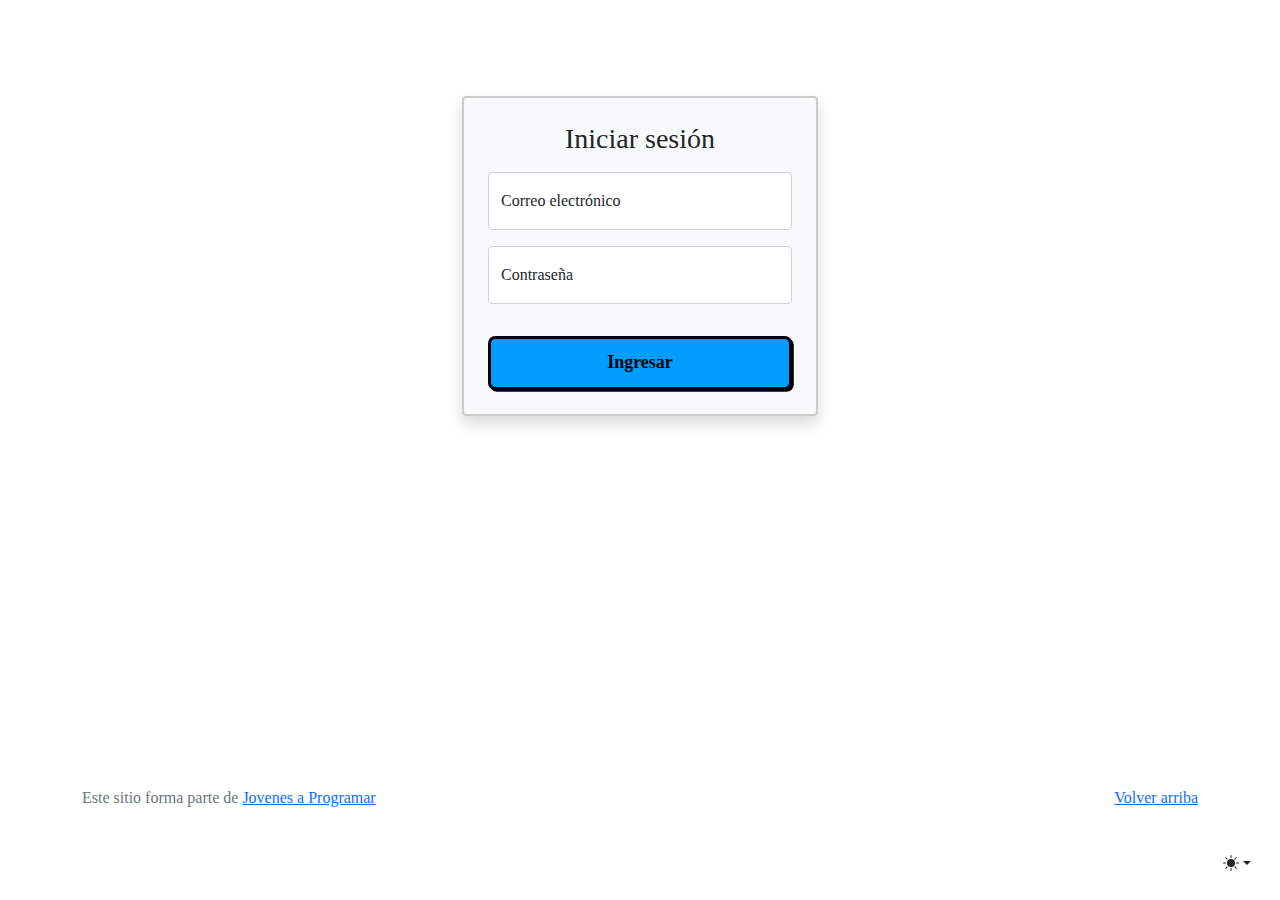
<file: products.html>
<!DOCTYPE html>
<html lang="es">

<head>
  <meta http-equiv="Content-Type" content="text/html; charset=UTF-8">
  <meta name="viewport" content="width=device-width, initial-scale=1, shrink-to-fit=no">
  <title>eMercado - Todo lo que busques está aquí</title>

  <link href="https://fonts.googleapis.com/css?family=Raleway:300,300i,400,400i,700,700i,900,900i" rel="stylesheet">
  <link href="css/font-awesome.min.css" rel="stylesheet">
  <link href="css/bootstrap.min.css" rel="stylesheet">
  <link href="css/styles.css" rel="stylesheet">
</head>

<body>
  <nav class="navbar navbar-expand-lg navbar-dark bg-dark p-1">
    <div class="container">
      <button class="navbar-toggler" type="button" data-bs-toggle="collapse" data-bs-target="#navbarNav"
        aria-controls="navbarNav" aria-expanded="false" aria-label="Toggle navigation">
        <span class="navbar-toggler-icon"></span>
      </button>
      <div class="collapse navbar-collapse" id="navbarNav">
        <ul class="navbar-nav w-100 justify-content-between">
          <li class="nav-item">
            <a class="nav-link" href="index.html">Inicio</a>
          </li>
          <li class="nav-item">
            <a class="nav-link" href="categories.html">Categorías</a>
          </li>
          <li class="nav-item">
            <a class="nav-link" href="sell.html">Vender</a>
          </li>
          <li class="nav-item">
          </li>
          <div class="dropdown">
            <button class="btn btn-secondary dropdown-toggle" type="button" id="emailDropdown" data-bs-toggle="dropdown"
              aria-expanded="false">
              
            </button>
            <ul class="dropdown-menu" aria-labelledby="dropdownMenuButton1">
              <li><a class="dropdown-item" href="cart.html">Mi carrito</a></li>
              <li><a class="dropdown-item" href="my-profile.html">Mi perfil</a></li>
              <li><a class="dropdown-item" href="#" id="logout">Cerrar sesion</a></li>
            </ul>
        </ul>
      </div>
    </div>
  </nav>
  <main class="pb-5 container">
    <div class="container">
      <div id="title-section" class="alert text-center"></div>
      <div class="row">
        <div class="col text-end">
          <div class="btn-group btn-group-toggle mb-4" data-bs-toggle="buttons">
            <input type="radio" class="btn-check" name="options" id="sortDescPrice">
            <label class="btn btn-light" for="sortDescPrice"><i class="fas fa-sort-amount-down mr-1"></i>$</label>
            <input type="radio" class="btn-check" name="options" id="sortAscPrice">
            <label class="btn btn-light" for="sortAscPrice"><i class="fas fa-sort-amount-up mr-1"></i>$</label>
            <input type="radio" class="btn-check" name="options" id="sortDescRelevance">
            <label class="btn btn-light" for="sortDescRelevance"><i class="fas fa-sort-amount-down mr-1"></i>Rel</label>
          </div>
        </div>
      </div>
      <div class="row">
        <div class="col-lg-6 offset-lg-6 col-md-12 mb-1 container"></div>
      </div>
      <div class="row">
        <div class="col-5">
          <input class="form-control search-input" type="text" placeholder="Buscar" id="searchInput">
        </div>
        <div class="col">
          <p class="font-weight-normal text-end my-2">Cant.</p>
        </div>
        <div class="col">
          <input class="form-control" type="number" placeholder="min." id="rangeFilterPriceMin" min=0>
        </div>
        <div class="col">
          <input class="form-control" type="number" placeholder="máx." id="rangeFilterPriceMax" min=0>
        </div>
        <div class="col p-0">
          <div class="btn-group" role="group">
            <button class="btn btn-light btn-block" id="rangeFilterPrice">Filtrar</button>
            <button class="btn btn-link btn-sm" id="clearRangeFilter">Limpiar</button>
          </div>
        </div>
      </div>
      <div id="products-list" class="mt-4"></div>
    </div>
    <!--Inicio del darkmode / lightmode / automode -->
    <link rel="canonical" href="https://getbootstrap.com/docs/5.3/examples/album/">    

    <link href="https://cdn.jsdelivr.net/npm/bootstrap@5.3.0-alpha3/dist/css/bootstrap.min.css" rel="stylesheet" integrity="sha384-KK94CHFLLe+nY2dmCWGMq91rCGa5gtU4mk92HdvYe+M/SXH301p5ILy+dN9+nJOZ" crossorigin="anonymous">

    <style>
      .bd-placeholder-img {
        font-size: 1.125rem;
        text-anchor: middle;
        -webkit-user-select: none;
        -moz-user-select: none;
        user-select: none;
      }

      @media (min-width: 768px) {
        .bd-placeholder-img-lg {
          font-size: 3.5rem;
        }
      }

      .b-example-divider {
        width: 100%;
        height: 3rem;
        background-color: rgba(0, 0, 0, .1);
        border: solid rgba(0, 0, 0, .15);
        border-width: 1px 0;
        box-shadow: inset 0 .5em 1.5em rgba(0, 0, 0, .1), inset 0 .125em .5em rgba(0, 0, 0, .15);
      }

      .b-example-vr {
        flex-shrink: 0;
        width: 1.5rem;
        height: 100vh;
      }

      .bi {
        vertical-align: -.125em;
        fill: currentColor;
      }

      .nav-scroller {
        position: relative;
        z-index: 2;
        height: 2.75rem;
        overflow-y: hidden;
      }

      .nav-scroller .nav {
        display: flex;
        flex-wrap: nowrap;
        padding-bottom: 1rem;
        margin-top: -1px;
        overflow-x: auto;
        text-align: center;
        white-space: nowrap;
        -webkit-overflow-scrolling: touch;
      }

      .btn-bd-primary {
        --bd-violet-bg: #712cf9;
        --bd-violet-rgb: 112.520718, 44.062154, 249.437846;

        --bs-btn-font-weight: 600;
        --bs-btn-color: var(--bs-white);
        --bs-btn-bg: var(--bd-violet-bg);
        --bs-btn-border-color: var(--bd-violet-bg);
        --bs-btn-hover-color: var(--bs-white);
        --bs-btn-hover-bg: #6528e0;
        --bs-btn-hover-border-color: #6528e0;
        --bs-btn-focus-shadow-rgb: var(--bd-violet-rgb);
        --bs-btn-active-color: var(--bs-btn-hover-color);
        --bs-btn-active-bg: #5a23c8;
        --bs-btn-active-border-color: #5a23c8;
      }
      .bd-mode-toggle {
        z-index: 1500;
      }
    </style>    
  </head>
  <body>
    <svg xmlns="http://www.w3.org/2000/svg" style="display: none;">
      <symbol id="check2" viewBox="0 0 16 16">
        <path d="M13.854 3.646a.5.5 0 0 1 0 .708l-7 7a.5.5 0 0 1-.708 0l-3.5-3.5a.5.5 0 1 1 .708-.708L6.5 10.293l6.646-6.647a.5.5 0 0 1 .708 0z"/>
      </symbol>
      <symbol id="circle-half" viewBox="0 0 16 16">
        <path d="M8 15A7 7 0 1 0 8 1v14zm0 1A8 8 0 1 1 8 0a8 8 0 0 1 0 16z"/>
      </symbol>
      <symbol id="moon-stars-fill" viewBox="0 0 16 16">
        <path d="M6 .278a.768.768 0 0 1 .08.858 7.208 7.208 0 0 0-.878 3.46c0 4.021 3.278 7.277 7.318 7.277.527 0 1.04-.055 1.533-.16a.787.787 0 0 1 .81.316.733.733 0 0 1-.031.893A8.349 8.349 0 0 1 8.344 16C3.734 16 0 12.286 0 7.71 0 4.266 2.114 1.312 5.124.06A.752.752 0 0 1 6 .278z"/>
        <path d="M10.794 3.148a.217.217 0 0 1 .412 0l.387 1.162c.173.518.579.924 1.097 1.097l1.162.387a.217.217 0 0 1 0 .412l-1.162.387a1.734 1.734 0 0 0-1.097 1.097l-.387 1.162a.217.217 0 0 1-.412 0l-.387-1.162A1.734 1.734 0 0 0 9.31 6.593l-1.162-.387a.217.217 0 0 1 0-.412l1.162-.387a1.734 1.734 0 0 0 1.097-1.097l.387-1.162zM13.863.099a.145.145 0 0 1 .274 0l.258.774c.115.346.386.617.732.732l.774.258a.145.145 0 0 1 0 .274l-.774.258a1.156 1.156 0 0 0-.732.732l-.258.774a.145.145 0 0 1-.274 0l-.258-.774a1.156 1.156 0 0 0-.732-.732l-.774-.258a.145.145 0 0 1 0-.274l.774-.258c.346-.115.617-.386.732-.732L13.863.1z"/>
      </symbol>
      <symbol id="sun-fill" viewBox="0 0 16 16">
        <path d="M8 12a4 4 0 1 0 0-8 4 4 0 0 0 0 8zM8 0a.5.5 0 0 1 .5.5v2a.5.5 0 0 1-1 0v-2A.5.5 0 0 1 8 0zm0 13a.5.5 0 0 1 .5.5v2a.5.5 0 0 1-1 0v-2A.5.5 0 0 1 8 13zm8-5a.5.5 0 0 1-.5.5h-2a.5.5 0 0 1 0-1h2a.5.5 0 0 1 .5.5zM3 8a.5.5 0 0 1-.5.5h-2a.5.5 0 0 1 0-1h2A.5.5 0 0 1 3 8zm10.657-5.657a.5.5 0 0 1 0 .707l-1.414 1.415a.5.5 0 1 1-.707-.708l1.414-1.414a.5.5 0 0 1 .707 0zm-9.193 9.193a.5.5 0 0 1 0 .707L3.05 13.657a.5.5 0 0 1-.707-.707l1.414-1.414a.5.5 0 0 1 .707 0zm9.193 2.121a.5.5 0 0 1-.707 0l-1.414-1.414a.5.5 0 0 1 .707-.707l1.414 1.414a.5.5 0 0 1 0 .707zM4.464 4.465a.5.5 0 0 1-.707 0L2.343 3.05a.5.5 0 1 1 .707-.707l1.414 1.414a.5.5 0 0 1 0 .708z"/>
      </symbol>
    </svg>

    <!-- Inicio Toggle modo dark -->
    <div class="dropdown position-fixed bottom-0 end-0 mb-3 me-3 bd-mode-toggle">
      <button class="btn btn-bd-primary py-2 dropdown-toggle d-flex align-items-center"
              id="bd-theme"
              type="button"
              aria-expanded="false"
              data-bs-toggle="dropdown"
              aria-label="Toggle theme (auto)">
        <svg class="bi my-1 theme-icon-active" width="1em" height="1em"><use href="#circle-half"></use></svg>
        <span class="visually-hidden" id="bd-theme-text">Toggle theme</span>
      </button>
      <ul class="dropdown-menu dropdown-menu-end shadow" aria-labelledby="bd-theme-text">
        <li>
          <button type="button" class="dropdown-item d-flex align-items-center" data-bs-theme-value="light" aria-pressed="false">
            <svg class="bi me-2 opacity-50 theme-icon" width="1em" height="1em"><use href="#sun-fill"></use></svg>
            Modo claro
            <svg class="bi ms-auto d-none" width="1em" height="1em"><use href="#check2"></use></svg>
          </button>
        </li>
        <li>
          <button type="button" class="dropdown-item d-flex align-items-center" data-bs-theme-value="dark" aria-pressed="false">
            <svg class="bi me-2 opacity-50 theme-icon" width="1em" height="1em"><use href="#moon-stars-fill"></use></svg>
            Modo oscuro
            <svg class="bi ms-auto d-none" width="1em" height="1em"><use href="#check2"></use></svg>
          </button>
        </li>
        <li>
          <button type="button" class="dropdown-item d-flex align-items-center active" data-bs-theme-value="auto" aria-pressed="true">
            <svg class="bi me-2 opacity-50 theme-icon" width="1em" height="1em"><use href="#circle-half"></use></svg>
            Auto
            <svg class="bi ms-auto d-none" width="1em" height="1em"><use href="#check2"></use></svg>
          </button>
        </li>
      </ul>
    </div>
    <!-- Fin Toggle modo dark -->

    <!--Fin del darkmode / lightmode / automode -->
  </main>
  <footer class="text-muted">
    <div class="container">
      <p class="float-end">
        <a href="#">Volver arriba</a>
      </p>
      <p>Este sitio forma parte de <a href="https://jovenesaprogramar.edu.uy/" target="_blank">Jovenes a Programar</a>
      </p>
    </div>
  </footer>
  <div id="spinner-wrapper">
    <div class="lds-ring">
      <div></div>
      <div></div>
      <div></div>
      <div></div>
    </div>
  </div>
  <script src="js/bootstrap.bundle.min.js"></script>
  <script src="js/init.js"></script>
  <script src="js/products.js"></script>
</body>

</html>
</file>
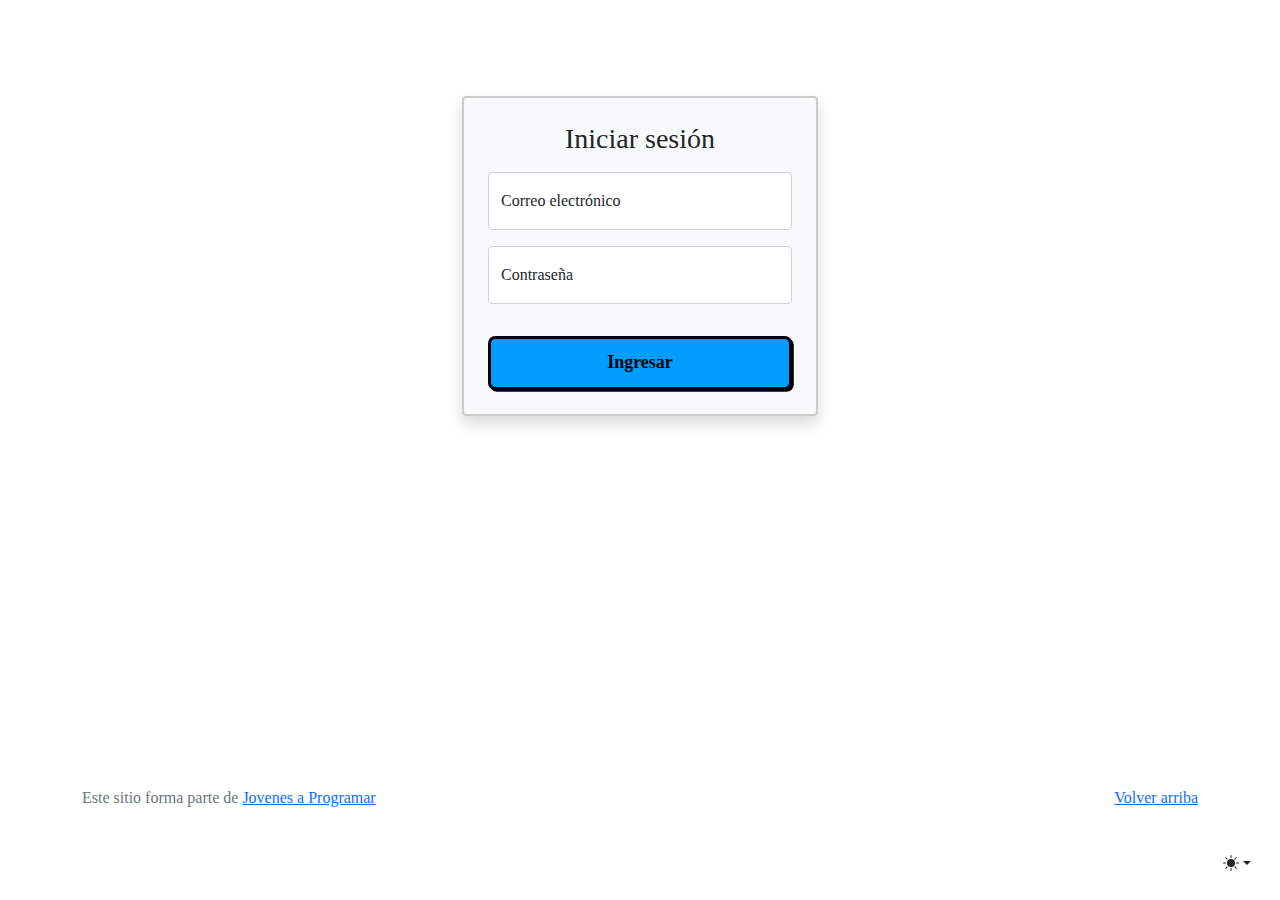
<file: sell.html>
<!DOCTYPE html>
<html lang="es">

<head>
  <meta http-equiv="Content-Type" content="text/html; charset=UTF-8">
  <meta name="viewport" content="width=device-width, initial-scale=1, shrink-to-fit=no">
  <title>eMercado - Todo lo que busques está aquí</title>
  <link href="https://fonts.googleapis.com/css?family=Raleway:300,300i,400,400i,700,700i,900,900i" rel="stylesheet">
  <link href="css/bootstrap.min.css" rel="stylesheet">
  <link href="css/dropzone.css" rel="stylesheet">
  <link href="css/styles.css" rel="stylesheet">
</head>

<body>
  <!--Inicio del darkmode / lightmode / automode -->
  <link rel="canonical" href="https://getbootstrap.com/docs/5.3/examples/album/">    

  <link href="https://cdn.jsdelivr.net/npm/bootstrap@5.3.0-alpha3/dist/css/bootstrap.min.css" rel="stylesheet" integrity="sha384-KK94CHFLLe+nY2dmCWGMq91rCGa5gtU4mk92HdvYe+M/SXH301p5ILy+dN9+nJOZ" crossorigin="anonymous">

  <style>
    .bd-placeholder-img {
      font-size: 1.125rem;
      text-anchor: middle;
      -webkit-user-select: none;
      -moz-user-select: none;
      user-select: none;
    }

    @media (min-width: 768px) {
      .bd-placeholder-img-lg {
        font-size: 3.5rem;
      }
    }

    .b-example-divider {
      width: 100%;
      height: 3rem;
      background-color: rgba(0, 0, 0, .1);
      border: solid rgba(0, 0, 0, .15);
      border-width: 1px 0;
      box-shadow: inset 0 .5em 1.5em rgba(0, 0, 0, .1), inset 0 .125em .5em rgba(0, 0, 0, .15);
    }

    .b-example-vr {
      flex-shrink: 0;
      width: 1.5rem;
      height: 100vh;
    }

    .bi {
      vertical-align: -.125em;
      fill: currentColor;
    }

    .nav-scroller {
      position: relative;
      z-index: 2;
      height: 2.75rem;
      overflow-y: hidden;
    }

    .nav-scroller .nav {
      display: flex;
      flex-wrap: nowrap;
      padding-bottom: 1rem;
      margin-top: -1px;
      overflow-x: auto;
      text-align: center;
      white-space: nowrap;
      -webkit-overflow-scrolling: touch;
    }

    .btn-bd-primary {
      --bd-violet-bg: #712cf9;
      --bd-violet-rgb: 112.520718, 44.062154, 249.437846;

      --bs-btn-font-weight: 600;
      --bs-btn-color: var(--bs-white);
      --bs-btn-bg: var(--bd-violet-bg);
      --bs-btn-border-color: var(--bd-violet-bg);
      --bs-btn-hover-color: var(--bs-white);
      --bs-btn-hover-bg: #6528e0;
      --bs-btn-hover-border-color: #6528e0;
      --bs-btn-focus-shadow-rgb: var(--bd-violet-rgb);
      --bs-btn-active-color: var(--bs-btn-hover-color);
      --bs-btn-active-bg: #5a23c8;
      --bs-btn-active-border-color: #5a23c8;
    }
    .bd-mode-toggle {
      z-index: 1500;
    }
  </style>    
</head>
<body>
  <svg xmlns="http://www.w3.org/2000/svg" style="display: none;">
    <symbol id="check2" viewBox="0 0 16 16">
      <path d="M13.854 3.646a.5.5 0 0 1 0 .708l-7 7a.5.5 0 0 1-.708 0l-3.5-3.5a.5.5 0 1 1 .708-.708L6.5 10.293l6.646-6.647a.5.5 0 0 1 .708 0z"/>
    </symbol>
    <symbol id="circle-half" viewBox="0 0 16 16">
      <path d="M8 15A7 7 0 1 0 8 1v14zm0 1A8 8 0 1 1 8 0a8 8 0 0 1 0 16z"/>
    </symbol>
    <symbol id="moon-stars-fill" viewBox="0 0 16 16">
      <path d="M6 .278a.768.768 0 0 1 .08.858 7.208 7.208 0 0 0-.878 3.46c0 4.021 3.278 7.277 7.318 7.277.527 0 1.04-.055 1.533-.16a.787.787 0 0 1 .81.316.733.733 0 0 1-.031.893A8.349 8.349 0 0 1 8.344 16C3.734 16 0 12.286 0 7.71 0 4.266 2.114 1.312 5.124.06A.752.752 0 0 1 6 .278z"/>
      <path d="M10.794 3.148a.217.217 0 0 1 .412 0l.387 1.162c.173.518.579.924 1.097 1.097l1.162.387a.217.217 0 0 1 0 .412l-1.162.387a1.734 1.734 0 0 0-1.097 1.097l-.387 1.162a.217.217 0 0 1-.412 0l-.387-1.162A1.734 1.734 0 0 0 9.31 6.593l-1.162-.387a.217.217 0 0 1 0-.412l1.162-.387a1.734 1.734 0 0 0 1.097-1.097l.387-1.162zM13.863.099a.145.145 0 0 1 .274 0l.258.774c.115.346.386.617.732.732l.774.258a.145.145 0 0 1 0 .274l-.774.258a1.156 1.156 0 0 0-.732.732l-.258.774a.145.145 0 0 1-.274 0l-.258-.774a1.156 1.156 0 0 0-.732-.732l-.774-.258a.145.145 0 0 1 0-.274l.774-.258c.346-.115.617-.386.732-.732L13.863.1z"/>
    </symbol>
    <symbol id="sun-fill" viewBox="0 0 16 16">
      <path d="M8 12a4 4 0 1 0 0-8 4 4 0 0 0 0 8zM8 0a.5.5 0 0 1 .5.5v2a.5.5 0 0 1-1 0v-2A.5.5 0 0 1 8 0zm0 13a.5.5 0 0 1 .5.5v2a.5.5 0 0 1-1 0v-2A.5.5 0 0 1 8 13zm8-5a.5.5 0 0 1-.5.5h-2a.5.5 0 0 1 0-1h2a.5.5 0 0 1 .5.5zM3 8a.5.5 0 0 1-.5.5h-2a.5.5 0 0 1 0-1h2A.5.5 0 0 1 3 8zm10.657-5.657a.5.5 0 0 1 0 .707l-1.414 1.415a.5.5 0 1 1-.707-.708l1.414-1.414a.5.5 0 0 1 .707 0zm-9.193 9.193a.5.5 0 0 1 0 .707L3.05 13.657a.5.5 0 0 1-.707-.707l1.414-1.414a.5.5 0 0 1 .707 0zm9.193 2.121a.5.5 0 0 1-.707 0l-1.414-1.414a.5.5 0 0 1 .707-.707l1.414 1.414a.5.5 0 0 1 0 .707zM4.464 4.465a.5.5 0 0 1-.707 0L2.343 3.05a.5.5 0 1 1 .707-.707l1.414 1.414a.5.5 0 0 1 0 .708z"/>
    </symbol>
  </svg>

  <!-- Inicio Toggle modo dark -->
  <div class="dropdown position-fixed bottom-0 end-0 mb-3 me-3 bd-mode-toggle">
    <button class="btn btn-bd-primary py-2 dropdown-toggle d-flex align-items-center"
            id="bd-theme"
            type="button"
            aria-expanded="false"
            data-bs-toggle="dropdown"
            aria-label="Toggle theme (auto)">
      <svg class="bi my-1 theme-icon-active" width="1em" height="1em"><use href="#circle-half"></use></svg>
      <span class="visually-hidden" id="bd-theme-text">Toggle theme</span>
    </button>
    <ul class="dropdown-menu dropdown-menu-end shadow" aria-labelledby="bd-theme-text">
      <li>
        <button type="button" class="dropdown-item d-flex align-items-center" data-bs-theme-value="light" aria-pressed="false">
          <svg class="bi me-2 opacity-50 theme-icon" width="1em" height="1em"><use href="#sun-fill"></use></svg>
          Modo claro
          <svg class="bi ms-auto d-none" width="1em" height="1em"><use href="#check2"></use></svg>
        </button>
      </li>
      <li>
        <button type="button" class="dropdown-item d-flex align-items-center" data-bs-theme-value="dark" aria-pressed="false">
          <svg class="bi me-2 opacity-50 theme-icon" width="1em" height="1em"><use href="#moon-stars-fill"></use></svg>
          Modo oscuro
          <svg class="bi ms-auto d-none" width="1em" height="1em"><use href="#check2"></use></svg>
        </button>
      </li>
      <li>
        <button type="button" class="dropdown-item d-flex align-items-center active" data-bs-theme-value="auto" aria-pressed="true">
          <svg class="bi me-2 opacity-50 theme-icon" width="1em" height="1em"><use href="#circle-half"></use></svg>
          Auto
          <svg class="bi ms-auto d-none" width="1em" height="1em"><use href="#check2"></use></svg>
        </button>
      </li>
    </ul>
  </div>
  <!-- Fin Toggle modo dark -->

  <!--Fin del darkmode / lightmode / automode -->
  <nav class="navbar navbar-expand-lg navbar-dark bg-dark p-1">
    <div class="container">
      <button class="navbar-toggler" type="button" data-bs-toggle="collapse" data-bs-target="#navbarNav"
        aria-controls="navbarNav" aria-expanded="false" aria-label="Toggle navigation">
        <span class="navbar-toggler-icon"></span>
      </button>
      <div class="collapse navbar-collapse" id="navbarNav">
        <ul class="navbar-nav w-100 justify-content-between">
          <li class="nav-item">
            <a class="nav-link" href="index.html">Inicio</a>
          </li>
          <li class="nav-item">
            <a class="nav-link" href="categories.html">Categorías</a>
          </li>
          <li class="nav-item">
            <a class="nav-link active" href="sell.html">Vender</a>
          </li>
          <li class="nav-item">
          </li>
          <div class="dropdown">
            <button class="btn btn-secondary dropdown-toggle" type="button" id="emailDropdown" data-bs-toggle="dropdown"
              aria-expanded="false">
              
            </button>
            <ul class="dropdown-menu" aria-labelledby="dropdownMenuButton1">
              <li><a class="dropdown-item" href="cart.html">Mi carrito</a></li>
              <li><a class="dropdown-item" href="my-profile.html">Mi perfil</a></li>
              <li><a class="dropdown-item" href="#" id="logout">Cerrar sesion</a></li>
            </ul>
        </ul>
      </div>
    </div>
  </nav>
  <div class="container">
    <div class="text-center p-4">
      <h2>Vender</h2>
      <p class="lead">Ingresa los datos del artículo a vender.</p>
    </div>
    <div class="row justify-content-md-center">
      <div class="col-md-8 order-md-1">
        <h4 class="mb-3">Información del producto</h4>
        <form class="needs-validation" id="sell-info">
          <div class="row">
            <div class="col-md-6 mb-3">
              <label for="productName">Nombre</label>
              <input type="text" class="form-control" id="productName" value="" name="productName">
              <div class="invalid-feedback">
                Ingresa un nombre
              </div>
            </div>
          </div>
          <div class="row">
            <div class="col-md-8 order-md-1">
              <label>Imágenes</label>
              <div class="needsclick dz-clickable" id="file-upload">
                <div class="dz-message needsclick">
                  Arrastra tus fotos aquí<br>
                </div>
              </div>
            </div>
          </div>
          <div class="row">
            <div class="col-md-12 mb-3">
              <label for="productDescription">Descripción</label>
              <textarea name="productDescription" class="form-control" id="productDescription"></textarea>
            </div>
          </div>
          <div class="row">
            <div class="col-md-3 mb-3">
              <label for="productCostInput">Costo</label>
              <input type="number" name="productCostInput" class="form-control" id="productCostInput" placeholder="" required="" value="0"
                min="0">
              <div class="invalid-feedback">
                El costo debe ser mayor que 0.
              </div>
            </div>
            <div class="col-md-4 mb-3">
              <label for="productCurrency">Moneda</label>
              <select name="productCurrency" class="form-select custom-select d-block w-100" id="productCurrency" required>
                <option value="" hidden selected>Seleccionar moneda</option>
                <option>Pesos Uruguayos (UYU)</option>
                <option>Dólares (USD)</option>
              </select>
              <div class="invalid-feedback">
                Ingresa una categoría válida.
              </div>
            </div>
          </div>
          <div class="row">
            <div class="col-md-7 mb-3">
              <label for="productCategory">Categoría</label>
              <select name="productCategory" class="custom-select form-select d-block w-100" id="productCategory">
                <option value="">Elija la categoría...</option>
                <option>Autos</option>
                <option>Juguetes</option>
                <option>Muebles</option>
                <option>Herramientas</option>
                <option>Computadoras</option>
                <option>Vestimenta</option>
              </select>
              <div class="invalid-feedback">
                Por favor ingresa una categoría válida.
              </div>
            </div>
          </div>
          <div class="row">
            <div class="col-md-3 mb-3">
              <label for="productCountInput">Cantidad en stock</label>
              <input type="number" name="productCountInput" class="form-control" id="productCountInput"  required value="1"
                min="0">
              <div class="invalid-feedback">
                La cantidad es requerida.
              </div>
            </div>
          </div>
          <hr class="mb-4">
          <h5 class="mb-3">Tipo de publicación</h5>
          <div class="d-block my-3">
            <div class="custom-control custom-radio">
              <input id="goldradio" name="publicationType" type="radio" class="custom-control-input" checked=""
                required="">
              <label class="custom-control-label" for="goldradio">Gold (13%)</label>
            </div>
            <div class="custom-control custom-radio">
              <input id="premiumradio" name="publicationType" type="radio" class="custom-control-input" required="">
              <label class="custom-control-label" for="premiumradio">Premium (7%)</label>
            </div>
            <div class="custom-control custom-radio">
              <input id="standardradio" name="publicationType" type="radio" class="custom-control-input" required="">
              <label class="custom-control-label" for="standardradio">Estándar (3%)</label>
            </div>
            <div class="row">
              <button type="button" class="m-1 btn btn-link" data-bs-toggle="modal"
                data-bs-target="#contidionsModal">Ver
                condiciones</button>
            </div>
          </div>
          <hr class="mb-4">
          <h4 class="mb-3">Costos</h4>
          <ul class="list-group mb-3">
            <li class="list-group-item d-flex justify-content-between lh-condensed">
              <div>
                <h6 class="my-0">Precio</h6>
                <small class="text-muted">Unitario del producto</small>
              </div>
              <span class="text-muted" id="productCostText">-</span>
            </li>
            <li class="list-group-item d-flex justify-content-between lh-condensed">
              <div>
                <h6 class="my-0">Porcentaje</h6>
                <small class="text-muted">Según el tipo de publicación</small>
              </div>
              <span class="text-muted" id="comissionText">-</span>
            </li>
            <li class="list-group-item d-flex justify-content-between">
              <span>Total ($)</span>
              <strong id="totalCostText">-</strong>
            </li>
          </ul>
          <hr class="mb-4">
          <button class="btn btn-primary btn-lg" type="submit">Vender</button>
        </form>
      </div>
    </div>
  </div>
  <footer class="text-muted">
    <div class="container">
      <p class="float-end">
        <a href="#">Volver arriba</a>
      </p>
      <p>Este sitio forma parte de <a href="https://jovenesaprogramar.edu.uy/" target="_blank">Jovenes a Programar</a></p>
    </div>
  </footer>

  <div class="alert alert-primary-dismissible fade" id="alertResult" role="alert">
    <span id="resultSpan"></span>
  </div>

  <div class="modal fade" tabindex="-1" role="dialog" id="contidionsModal">
    <div class="modal-dialog" role="document">
      <div class="modal-content">
        <div class="modal-header">
          <h5 class="modal-title">Condiciones de publicación</h5>
        </div>
        <div class="modal-body">
          <div class="container">
            <div class="row">
              <h5 class="text-warning">Gold (13%)</h5>
              <p class="muted text-justify">Tu producto se verá de forma promocionada en portada, además de las
                condiciones de Premium y Estándar.</p>
            </div>
            <hr>
            <div class="row">
              <h5 class="text-primary">Premium (7%)</h5>
              <p class="muted text-justify">Se mostrará el producto en los primeros lugares de resultados de búsqueda,
                así cómo cuando se ingrese a la categoría que pertenezca.</p>
            </div>
            <hr>
            <div class="row">
              <h5 class="text-secondary">Estándar (3%)</h5>
              <p class="muted text-justify">El producto se listará en la categoría correspondiente, así como en los
                resultados de búsquedas que coincidan con las palabras claves en el nombre.</p>
            </div>
          </div>
        </div>
        <div class="modal-footer">
          <button type="button" class="btn btn-primary" data-bs-dismiss="modal">Cerrar</button>
        </div>
      </div>
    </div>
  </div>
  <div id="spinner-wrapper">
    <div class="lds-ring">
      <div></div>
      <div></div>
      <div></div>
      <div></div>
    </div>
  </div>
  <script src="js/bootstrap.bundle.min.js"></script>
  <script src="js/dropzone.js"></script>
  <script src="js/init.js"></script>
  <script src="js/sell.js"></script>
</body>

</html>
</file>
<file: css/styles.css>
.jumbotron,
.card-body,
.container,
.site-header {
  font-family: 'Verdana', serif !important;
}

.jumbotron .display-4 {
  font-weight: bold;
}

nav {
  border-bottom: 3px solid #008bcc;
  box-shadow: 0px 3px 5px rgba(0, 0, 0, 0.2); 
}

nav a {
  text-decoration: none;
  position: relative;
  color: #333; 
}

nav a::after {
  content: ""; 
  position: absolute;
  left: 0;
  bottom: 0;
  width: 100%;
  height: 2px;
  background: transparent;
  transition: background 0.3s;
}

nav a:hover {
  color: #008bcc !important; 
}

nav a:hover::after {
  background: #008bcc ;
}


.bd-placeholder-img {
  font-size: 1.125rem;
  text-anchor: middle;
  -webkit-user-select: none;
  -moz-user-select: none;
  -ms-user-select: none;
  user-select: none;
}

@media (min-width: 768px) {
  .bd-placeholder-img-lg {
    font-size: 3.5rem;
  }
}

.jumbotron {
  height: 50vh;
  padding: 5em inherit;
  margin-bottom: 0;
  background-color: #53C0FB;
  background: url('../img/cover_back.png');
  background-size: cover;
  background-position: center;
  background-repeat: no-repeat;
  color: black;
  font-weight: bold;
}

@media (min-width: 768px) {
  .jumbotron {
    padding-top: 6rem;
    padding-bottom: 6rem;
  }
}

.jumbotron p:last-child {
  margin-bottom: 0;
}

.jumbotron-heading {
  font-weight: 300;
}

.jumbotron .container {
  max-width: 40rem;
  background-color: rgba(255, 255, 255, 0.5);
  border-radius: 10px;
  text-shadow: 1px 1px 2px grey;
}

.jumbotron .lead {
  font-size: 38px;
}

footer {
  padding-top: 3rem;
  padding-bottom: 3rem;
}

footer p {
  margin-bottom: .25rem;
}

.site-header a {
  color: white;
  transition: ease-in-out color .15s;
}

.site-header .dropdown-menu a {
  color: black;
}

.dropzone {
  border: 2px dashed #0087F7;
  border-radius: 5px;
  background: white;
}

.img-fit {
  max-height: 100%;
}

.alert {
  margin-top: 2rem;
  width: 50%;
  left: 50%;
  transform: translate(-50%, 0);
}

.lds-ring {
  display: inline-block;
  position: relative;
  width: 64px;
  height: 64px;
  top: 50%;
  left: 50%;
}

.cursor-active {
  cursor: pointer;
}

.left {
  float: left;
  padding: 4px;
  background-color: rgba(255, 255, 255, 0.5);
}

.lds-ring div {
  box-sizing: border-box;
  display: block;
  position: absolute;
  width: 51px;
  height: 51px;
  margin: 6px;
  border: 6px solid #fff;
  border-radius: 50%;
  animation: lds-ring 1.2s cubic-bezier(0.5, 0, 0.5, 1) infinite;
  border-color: #fff transparent transparent transparent;
}

.lds-ring div:nth-child(1) {
  animation-delay: -0.45s;
}

.lds-ring div:nth-child(2) {
  animation-delay: -0.3s;
}

.lds-ring div:nth-child(3) {
  animation-delay: -0.15s;
}

@keyframes lds-ring {
  0% {
    transform: rotate(0deg);
  }

  100% {
    transform: rotate(360deg);
  }
}

.signin {
  width: 100%;
  max-width: 330px;
  padding: 15px;
  margin: auto;
}

#spinner-wrapper {
  position: fixed;
  background-color: rgba(0, 0, 0, 0.5);
  width: 100%;
  height: 100%;
  top: 0;
  left: 0;
  z-index: 1021;
  display: none;
}

main {
  min-height: calc(100vh - 210px);
}

a.custom-card,
a.custom-card:hover {
  color: inherit;
  text-decoration: inherit;
}

.checked {
  color: orange;
}

/* Fromulario de ingreso */
.form-floating {
  margin-bottom: 1rem;
}
#login-form {
  max-width: 400px; 
  margin: 0 auto; 
  padding: 20px;
  border: 2px solid #ccc;
  border-radius: 10px; 
  box-shadow: 0px 5px 10px rgba(0, 0, 0, 0.2); 
  text-align: center;
}
#login-form button {
  margin-top: 1rem;
}

.btn-login {
  background: #009dff;
  font-family: inherit;
  padding: 0.6em 1.3em;
  font-weight: 900;
  font-size: 18px;
  border: 3px solid black;
  border-radius: 0.4em;
  box-shadow: 0.1em 0.1em;
}

.btn-login:hover {
  transform: translate(-0.05em, -0.05em);
  box-shadow: 0.15em 0.15em;
}

.btn-login:active {
  transform: translate(0.05em, 0.05em);
  box-shadow: 0.05em 0.05em;
}

.product-link {
  text-decoration: none;
  color: inherit;
}

#product-info-container {
  margin-bottom: 20px;
}


.custom-rounded {
  border-radius: 50%; 
  width: 200px;
  height: 200px;
  cursor: pointer;
}

.img-max-width {
  max-width: 100%; 
}

.img-min-width {
  min-width: 150px;
}

.related-product-card {
  transition: transform 0.3s;
  cursor: pointer;
}

.related-product-card:hover {
  transform: scale(1.1);
  box-shadow: 0 0 10px rgba(0, 0, 0, 0.2); 
}


/* products-info */
.cssbuttons-io-button {
  background: #008bcc;
  color: white;
  font-family: inherit;
  padding: 0.35em;
  padding-left: 1.2em;
  font-size: 17px;
  font-weight: 500;
  border-radius: 0.9em;
  border: none;
  letter-spacing: 0.05em;
  display: flex;
  align-items: center;
  box-shadow: inset 0 0 1.6em -0.6em #008bcc;
  overflow: hidden;
  position: relative;
  height: 2.8em;
  padding-right: 3.3em;
  cursor: pointer;
}

.cssbuttons-io-button .icon {
  background: white;
  margin-left: 1em;
  position: absolute;
  display: flex;
  align-items: center;
  justify-content: center;
  height: 2.2em;
  width: 2.2em;
  border-radius: 0.7em;
  box-shadow: 0.1em 0.1em 0.6em 0.2em #008bcc;
  right: 0.3em;
  transition: all 0.3s;
}

.cssbuttons-io-button:hover .icon {
  width: calc(100% - 0.6em);
}

.cssbuttons-io-button .icon svg {
  width: 1.1em;
  transition: transform 0.3s;
  color: #008bcc;
  transform: rotate(180deg);
}

.cssbuttons-io-button:hover .icon svg {
  transform: translateX(0.1em);
  transform: rotate(180deg);
}

.cssbuttons-io-button:active .icon {
  transform: scale(0.95);
}


.btn-pay {
  padding: 1.3em 3em;
  font-size: 12px;
  font-weight: 500;
  color: #000;
  background-color: #fff ;
  border: none;
  border-radius: 45px;
  box-shadow: 0px 8px 15px rgba(0, 0, 0, 0.1);
  transition: all 0.3s ease 0s;
  cursor: pointer;
  outline: none;
}

.btn-pay:hover {
  background-color: #008bcc !important;
  box-shadow: 0px 15px 20px rgba(46, 229, 229, 0.4);
  color: #fff;
  transform: translateY(-7px);
}

.btn-pay:active {
  transform: translateY(-1px);
}

/* cart */
.delete-row {
  width: 50px;
  height: 50px;
  border-radius: 50%;
  background-color: rgb(20, 20, 20);
  border: none;
  font-weight: 600;
  display: flex;
  align-items: center;
  justify-content: center;
  box-shadow: 0px 0px 20px rgba(0, 0, 0, 0.164);
  cursor: pointer;
  transition-duration: .3s;
  overflow: hidden;
  position: relative;
}

.svgIcon {
  width: 12px;
  transition-duration: .3s;
}

.svgIcon path {
  fill: white;
}

.delete-row:hover {
  width: 80px;
  border-radius: 50px;
  transition-duration: .3s;
  background-color: rgb(255, 69, 69);
  align-items: center;
}

.delete-row:hover .svgIcon {
  width: 50px;
  transition-duration: .3s;
  transform: translateY(60%);
}

.delete-row::before {
  position: absolute;
  top: -20px;
  content: "Eliminar";
  color: white;
  transition-duration: .3s;
  font-size: 2px;
}

.delete-row:hover::before {
  font-size: 13px;
  opacity: 1;
  transform: translateY(30px);
  transition-duration: .3s;
}

.btn-buy{
  font-size: 18px;
  letter-spacing: 2px;
  text-transform: uppercase;
  display: inline-block;
  text-align: center;
  font-weight: bold;
  padding: 0.7em 2em;
  border: 3px solid #009dff;
  border-radius: 2px;
  position: relative;
  box-shadow: 0 2px 10px rgba(0, 0, 0, 0.16), 0 3px 6px rgba(0, 0, 0, 0.1);
  color: #009dff;
  text-decoration: none;
  transition: 0.3s ease all;
  z-index: 1;
}

.btn-buy:before {
  transition: 0.5s all ease;
  position: absolute;
  top: 0;
  left: 50%;
  right: 50%;
  bottom: 0;
  opacity: 0;
  content: '';
  background-color: #009dff;
  z-index: -1;
}

.btn-buy:hover, .btn-buy:focus {
  color: rgb(0, 0, 0);
}

.btn-buy:hover:before, .btn-buy:focus:before {
  transition: 0.5s all ease;
  left: 0;
  right: 0;
  opacity: 1;
}

.btn-buy:active {
  transform: scale(0.9);
}

.btn-submit {
  position: relative;
  font-family: 'Heebo', sans-serif;
  padding: 12px 40px;
  border: 0;
  background: #008bcc;
  color: #ffffff;
  font-weight: 500;
  font-size: 1em;
  border-radius: 8px;
  overflow: hidden;
  cursor: pointer;
  transition: 0.3s ease-in-out;
}

.btn-submit:hover {
  text-shadow: 0px 5px 10px rgba(0, 0, 0, 0.562);
  transform: scale(1.01);
  box-shadow: inset 0px 0px 10px #008bcc;
}

.btn-submit::after {
  content: "";
  position: absolute;
  top: 0;
  left: -100px;
  width: 50%;
  height: 100%;
  transform: rotate(80deg);
  background: #ffffff77;
  filter: blur(10px);
  transition: 0.6s ease-in-out;
}

.btn-submit:hover::after {
  left: 100%;
}

/* profile */
.btn-profile {
  position: relative;
  font-family: 'Heebo', sans-serif;
  padding: 12px 40px;
  border: 0;
  background: #008bcc;
  color: #ffffff;
  font-weight: 500;
  font-size: 1.4em;
  border-radius: 8px;
  overflow: hidden;
  cursor: pointer;
  transition: 0.3s ease-in-out
}

.btn-profile::after {
  content: "";
  position: absolute;
  top: 0;
  left: -100px;
  width: 50%;
  height: 100%;
  transform: rotate(80deg);
  background: #ffffff77;
  filter: blur(10px);
  transition: 0.6s ease-in-out;
}

.btn-profile:hover::after {
  left: 100%;
}

.btn-profile:hover {
  text-shadow: 0px 5px 10px rgba(0, 0, 0, 0.562);
  transform: scale(1.01);
  box-shadow: inset 0px 0px 10px #008bcc;
}
</file>
<file: css/dropzone.css>
/*
 * The MIT License
 * Copyright (c) 2012 Matias Meno <m@tias.me>
 */
.dropzone, .dropzone * {
  box-sizing: border-box; }

.dropzone {
  position: relative; }
  .dropzone .dz-preview {
    position: relative;
    display: inline-block;
    width: 120px;
    margin: 0.5em; }
    .dropzone .dz-preview .dz-progress {
      display: block;
      height: 15px;
      border: 1px solid #aaa; }
      .dropzone .dz-preview .dz-progress .dz-upload {
        display: block;
        height: 100%;
        width: 0;
        background: green; }
    .dropzone .dz-preview .dz-error-message {
      color: red;
      display: none; }
    .dropzone .dz-preview.dz-error .dz-error-message, .dropzone .dz-preview.dz-error .dz-error-mark {
      display: block; }
    .dropzone .dz-preview.dz-success .dz-success-mark {
      display: block; }
    .dropzone .dz-preview .dz-error-mark, .dropzone .dz-preview .dz-success-mark {
      position: absolute;
      display: none;
      left: 30px;
      top: 30px;
      width: 54px;
      height: 58px;
      left: 50%;
      margin-left: -27px; }

@-webkit-keyframes passing-through {
  0% {
    opacity: 0;
    -webkit-transform: translateY(40px);
    -moz-transform: translateY(40px);
    -ms-transform: translateY(40px);
    -o-transform: translateY(40px);
    transform: translateY(40px); }
  30%, 70% {
    opacity: 1;
    -webkit-transform: translateY(0px);
    -moz-transform: translateY(0px);
    -ms-transform: translateY(0px);
    -o-transform: translateY(0px);
    transform: translateY(0px); }
  100% {
    opacity: 0;
    -webkit-transform: translateY(-40px);
    -moz-transform: translateY(-40px);
    -ms-transform: translateY(-40px);
    -o-transform: translateY(-40px);
    transform: translateY(-40px); } }
@-moz-keyframes passing-through {
  0% {
    opacity: 0;
    -webkit-transform: translateY(40px);
    -moz-transform: translateY(40px);
    -ms-transform: translateY(40px);
    -o-transform: translateY(40px);
    transform: translateY(40px); }
  30%, 70% {
    opacity: 1;
    -webkit-transform: translateY(0px);
    -moz-transform: translateY(0px);
    -ms-transform: translateY(0px);
    -o-transform: translateY(0px);
    transform: translateY(0px); }
  100% {
    opacity: 0;
    -webkit-transform: translateY(-40px);
    -moz-transform: translateY(-40px);
    -ms-transform: translateY(-40px);
    -o-transform: translateY(-40px);
    transform: translateY(-40px); } }
@keyframes passing-through {
  0% {
    opacity: 0;
    -webkit-transform: translateY(40px);
    -moz-transform: translateY(40px);
    -ms-transform: translateY(40px);
    -o-transform: translateY(40px);
    transform: translateY(40px); }
  30%, 70% {
    opacity: 1;
    -webkit-transform: translateY(0px);
    -moz-transform: translateY(0px);
    -ms-transform: translateY(0px);
    -o-transform: translateY(0px);
    transform: translateY(0px); }
  100% {
    opacity: 0;
    -webkit-transform: translateY(-40px);
    -moz-transform: translateY(-40px);
    -ms-transform: translateY(-40px);
    -o-transform: translateY(-40px);
    transform: translateY(-40px); } }
@-webkit-keyframes slide-in {
  0% {
    opacity: 0;
    -webkit-transform: translateY(40px);
    -moz-transform: translateY(40px);
    -ms-transform: translateY(40px);
    -o-transform: translateY(40px);
    transform: translateY(40px); }
  30% {
    opacity: 1;
    -webkit-transform: translateY(0px);
    -moz-transform: translateY(0px);
    -ms-transform: translateY(0px);
    -o-transform: translateY(0px);
    transform: translateY(0px); } }
@-moz-keyframes slide-in {
  0% {
    opacity: 0;
    -webkit-transform: translateY(40px);
    -moz-transform: translateY(40px);
    -ms-transform: translateY(40px);
    -o-transform: translateY(40px);
    transform: translateY(40px); }
  30% {
    opacity: 1;
    -webkit-transform: translateY(0px);
    -moz-transform: translateY(0px);
    -ms-transform: translateY(0px);
    -o-transform: translateY(0px);
    transform: translateY(0px); } }
@keyframes slide-in {
  0% {
    opacity: 0;
    -webkit-transform: translateY(40px);
    -moz-transform: translateY(40px);
    -ms-transform: translateY(40px);
    -o-transform: translateY(40px);
    transform: translateY(40px); }
  30% {
    opacity: 1;
    -webkit-transform: translateY(0px);
    -moz-transform: translateY(0px);
    -ms-transform: translateY(0px);
    -o-transform: translateY(0px);
    transform: translateY(0px); } }
@-webkit-keyframes pulse {
  0% {
    -webkit-transform: scale(1);
    -moz-transform: scale(1);
    -ms-transform: scale(1);
    -o-transform: scale(1);
    transform: scale(1); }
  10% {
    -webkit-transform: scale(1.1);
    -moz-transform: scale(1.1);
    -ms-transform: scale(1.1);
    -o-transform: scale(1.1);
    transform: scale(1.1); }
  20% {
    -webkit-transform: scale(1);
    -moz-transform: scale(1);
    -ms-transform: scale(1);
    -o-transform: scale(1);
    transform: scale(1); } }
@-moz-keyframes pulse {
  0% {
    -webkit-transform: scale(1);
    -moz-transform: scale(1);
    -ms-transform: scale(1);
    -o-transform: scale(1);
    transform: scale(1); }
  10% {
    -webkit-transform: scale(1.1);
    -moz-transform: scale(1.1);
    -ms-transform: scale(1.1);
    -o-transform: scale(1.1);
    transform: scale(1.1); }
  20% {
    -webkit-transform: scale(1);
    -moz-transform: scale(1);
    -ms-transform: scale(1);
    -o-transform: scale(1);
    transform: scale(1); } }
@keyframes pulse {
  0% {
    -webkit-transform: scale(1);
    -moz-transform: scale(1);
    -ms-transform: scale(1);
    -o-transform: scale(1);
    transform: scale(1); }
  10% {
    -webkit-transform: scale(1.1);
    -moz-transform: scale(1.1);
    -ms-transform: scale(1.1);
    -o-transform: scale(1.1);
    transform: scale(1.1); }
  20% {
    -webkit-transform: scale(1);
    -moz-transform: scale(1);
    -ms-transform: scale(1);
    -o-transform: scale(1);
    transform: scale(1); } }
#file-upload, #file-upload * {
  box-sizing: border-box; }

#file-upload {
  min-height: 150px;
  border: 2px dashed silver;
  border-radius: 5px;
  background: white;
margin-bottom: 10px;}
  #file-upload.dz-clickable {
    cursor: pointer; }
    #file-upload.dz-clickable * {
      cursor: default; }
    #file-upload.dz-clickable .dz-message, #file-upload.dz-clickable .dz-message * {
      cursor: pointer; }
  #file-upload.dz-started .dz-message {
    display: none; }
  #file-upload.dz-drag-hover {
    border-style: solid; }
    #file-upload.dz-drag-hover .dz-message {
      opacity: 0.5; }
  #file-upload .dz-message {
    text-align: center;
    margin: 4em 0; }
  #file-upload .dz-preview {
    position: relative;
    display: inline-block;
    vertical-align: top;
    margin: 16px;
    min-height: 100px; }
    #file-upload .dz-preview:hover {
      z-index: 1000; }
      #file-upload .dz-preview:hover .dz-details {
        opacity: 1; }
    #file-upload .dz-preview.dz-file-preview .dz-image {
      border-radius: 20px;
      background: #999;
      background: linear-gradient(to bottom, #eee, #ddd); }
    #file-upload .dz-preview.dz-file-preview .dz-details {
      opacity: 1; }
    #file-upload .dz-preview.dz-image-preview {
      background: white; }
      #file-upload .dz-preview.dz-image-preview .dz-details {
        -webkit-transition: opacity 0.2s linear;
        -moz-transition: opacity 0.2s linear;
        -ms-transition: opacity 0.2s linear;
        -o-transition: opacity 0.2s linear;
        transition: opacity 0.2s linear; }
    #file-upload .dz-preview .dz-remove {
      font-size: 14px;
      text-align: center;
      display: block;
      cursor: pointer;
      border: none; }
      #file-upload .dz-preview .dz-remove:hover {
        text-decoration: underline; }
    #file-upload .dz-preview:hover .dz-details {
      opacity: 1; }
    #file-upload .dz-preview .dz-details {
      z-index: 20;
      position: absolute;
      top: 0;
      left: 0;
      opacity: 0;
      font-size: 13px;
      min-width: 100%;
      max-width: 100%;
      padding: 2em 1em;
      text-align: center;
      color: rgba(0, 0, 0, 0.9);
      line-height: 150%; }
      #file-upload .dz-preview .dz-details .dz-size {
        margin-bottom: 1em;
        font-size: 16px; }
      #file-upload .dz-preview .dz-details .dz-filename {
        white-space: nowrap; }
        #file-upload .dz-preview .dz-details .dz-filename:hover span {
          border: 1px solid rgba(200, 200, 200, 0.8);
          background-color: rgba(255, 255, 255, 0.8); }
        #file-upload .dz-preview .dz-details .dz-filename:not(:hover) {
          overflow: hidden;
          text-overflow: ellipsis; }
          #file-upload .dz-preview .dz-details .dz-filename:not(:hover) span {
            border: 1px solid transparent; }
      #file-upload .dz-preview .dz-details .dz-filename span, #file-upload .dz-preview .dz-details .dz-size span {
        background-color: rgba(255, 255, 255, 0.4);
        padding: 0 0.4em;
        border-radius: 3px; }
    #file-upload .dz-preview:hover .dz-image img {
      -webkit-transform: scale(1.05, 1.05);
      -moz-transform: scale(1.05, 1.05);
      -ms-transform: scale(1.05, 1.05);
      -o-transform: scale(1.05, 1.05);
      transform: scale(1.05, 1.05);
      -webkit-filter: blur(8px);
      filter: blur(8px); }
    #file-upload .dz-preview .dz-image {
      border-radius: 20px;
      overflow: hidden;
      width: 120px;
      height: 120px;
      position: relative;
      display: block;
      z-index: 10; }
      #file-upload .dz-preview .dz-image img {
        display: block; }
    #file-upload .dz-preview.dz-success .dz-success-mark {
      -webkit-animation: passing-through 3s cubic-bezier(0.77, 0, 0.175, 1);
      -moz-animation: passing-through 3s cubic-bezier(0.77, 0, 0.175, 1);
      -ms-animation: passing-through 3s cubic-bezier(0.77, 0, 0.175, 1);
      -o-animation: passing-through 3s cubic-bezier(0.77, 0, 0.175, 1);
      animation: passing-through 3s cubic-bezier(0.77, 0, 0.175, 1); }
    #file-upload .dz-preview.dz-error .dz-error-mark {
      opacity: 1;
      -webkit-animation: slide-in 3s cubic-bezier(0.77, 0, 0.175, 1);
      -moz-animation: slide-in 3s cubic-bezier(0.77, 0, 0.175, 1);
      -ms-animation: slide-in 3s cubic-bezier(0.77, 0, 0.175, 1);
      -o-animation: slide-in 3s cubic-bezier(0.77, 0, 0.175, 1);
      animation: slide-in 3s cubic-bezier(0.77, 0, 0.175, 1); }
    #file-upload .dz-preview .dz-success-mark, #file-upload .dz-preview .dz-error-mark {
      pointer-events: none;
      opacity: 0;
      z-index: 500;
      position: absolute;
      display: block;
      top: 50%;
      left: 50%;
      margin-left: -27px;
      margin-top: -27px; }
      #file-upload .dz-preview .dz-success-mark svg, #file-upload .dz-preview .dz-error-mark svg {
        display: block;
        width: 54px;
        height: 54px; }
    #file-upload .dz-preview.dz-processing .dz-progress {
      opacity: 1;
      -webkit-transition: all 0.2s linear;
      -moz-transition: all 0.2s linear;
      -ms-transition: all 0.2s linear;
      -o-transition: all 0.2s linear;
      transition: all 0.2s linear; }
    #file-upload .dz-preview.dz-complete .dz-progress {
      opacity: 0;
      -webkit-transition: opacity 0.4s ease-in;
      -moz-transition: opacity 0.4s ease-in;
      -ms-transition: opacity 0.4s ease-in;
      -o-transition: opacity 0.4s ease-in;
      transition: opacity 0.4s ease-in; }
    #file-upload .dz-preview:not(.dz-processing) .dz-progress {
      -webkit-animation: pulse 6s ease infinite;
      -moz-animation: pulse 6s ease infinite;
      -ms-animation: pulse 6s ease infinite;
      -o-animation: pulse 6s ease infinite;
      animation: pulse 6s ease infinite; }
    #file-upload .dz-preview .dz-progress {
      opacity: 1;
      z-index: 1000;
      pointer-events: none;
      position: absolute;
      height: 16px;
      left: 50%;
      top: 50%;
      margin-top: -8px;
      width: 80px;
      margin-left: -40px;
      background: rgba(255, 255, 255, 0.9);
      -webkit-transform: scale(1);
      border-radius: 8px;
      overflow: hidden; }
      #file-upload .dz-preview .dz-progress .dz-upload {
        background: #333;
        background: linear-gradient(to bottom, #666, #444);
        position: absolute;
        top: 0;
        left: 0;
        bottom: 0;
        width: 0;
        -webkit-transition: width 300ms ease-in-out;
        -moz-transition: width 300ms ease-in-out;
        -ms-transition: width 300ms ease-in-out;
        -o-transition: width 300ms ease-in-out;
        transition: width 300ms ease-in-out; }
    #file-upload .dz-preview.dz-error .dz-error-message {
      display: block; }
    #file-upload .dz-preview.dz-error:hover .dz-error-message {
      opacity: 1;
      pointer-events: auto; }
    #file-upload .dz-preview .dz-error-message {
      pointer-events: none;
      z-index: 1000;
      position: absolute;
      display: block;
      display: none;
      opacity: 0;
      -webkit-transition: opacity 0.3s ease;
      -moz-transition: opacity 0.3s ease;
      -ms-transition: opacity 0.3s ease;
      -o-transition: opacity 0.3s ease;
      transition: opacity 0.3s ease;
      border-radius: 8px;
      font-size: 13px;
      top: 130px;
      left: -10px;
      width: 140px;
      background: #be2626;
      background: linear-gradient(to bottom, #be2626, #a92222);
      padding: 0.5em 1.2em;
      color: white; }
      #file-upload .dz-preview .dz-error-message:after {
        content: '';
        position: absolute;
        top: -6px;
        left: 64px;
        width: 0;
        height: 0;
        border-left: 6px solid transparent;
        border-right: 6px solid transparent;
        border-bottom: 6px solid #be2626; }

#file-upload .dz-preview.dz-error .dz-error-message, #file-upload .dz-preview.dz-error .dz-error-mark{
  display: none;
}
</file>
